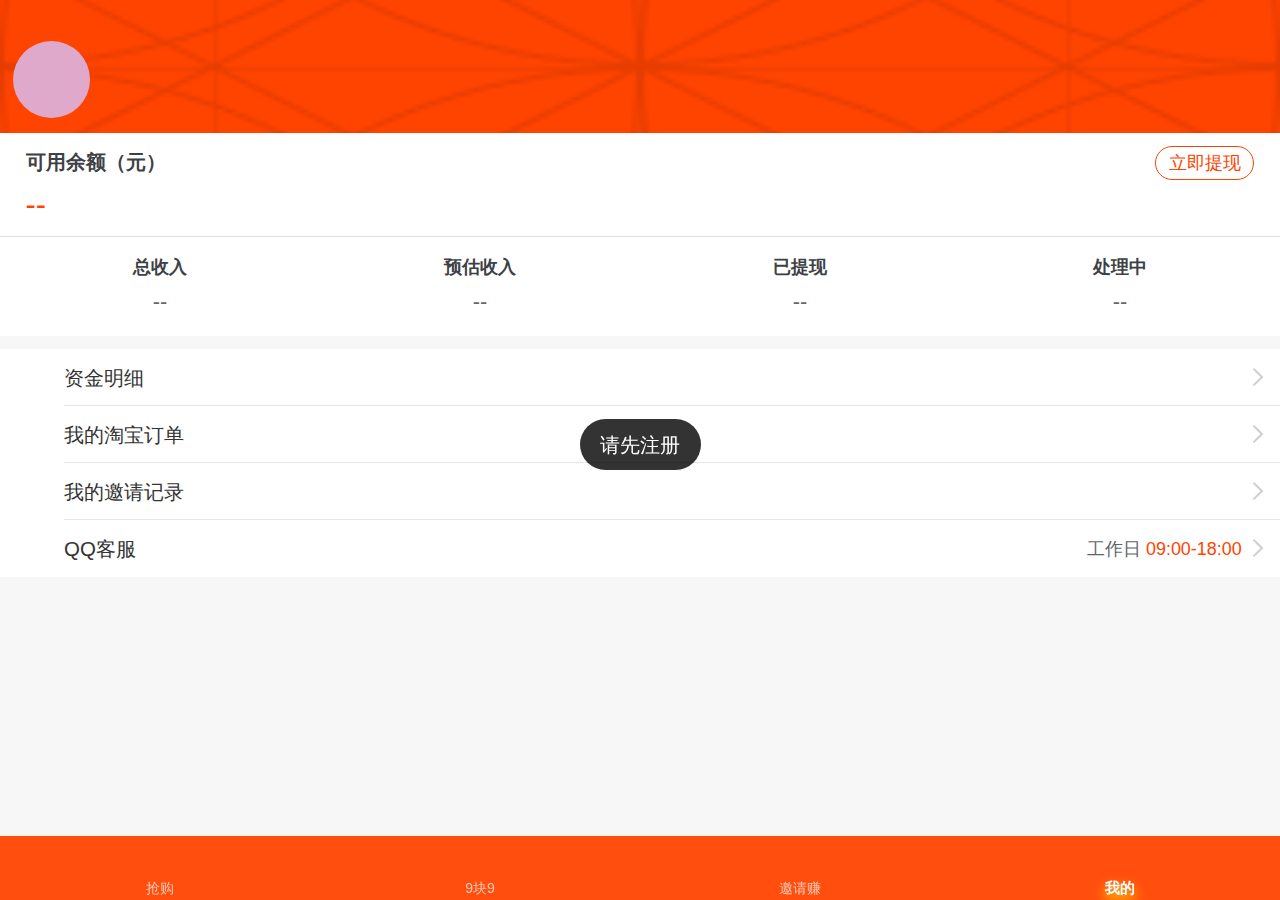
<file: html/my.html>
<!DOCTYPE html><html lang="en"><head><meta charset="utf-8"><meta name="viewport" content="width=device-width,initial-scale=1,maximum-scale=1,user-scalable=no"><meta content="telephone=no,email=no" name="format-detection"><title>惠淘</title><link rel="stylesheet" href="../css/base.css" media="screen"></head><body><div class="page-group"><div class="page page-current page-my" id="my"><header class="bar bar-nav"><a class="icon icon-set pull-right" href="#setting"></a><div class="user_img"></div><div class="user_name"></div></header><nav class="bar bar-tab"><a class="tab-item external" href="./index.html"><span class="icon icon-home"></span> <span class="tab-label">抢购</span> </a><a class="tab-item external" href="./9_9.html"><span class="icon icon-9_9"></span> <span class="tab-label">9块9</span> </a><a class="tab-item external" href="./share.html"><span class="icon icon-share"></span> <span class="tab-label">邀请赚</span> </a><a class="tab-item external active" href="#"><span class="icon icon-my"></span> <span class="tab-label">我的</span></a></nav><div class="content pull-to-refresh-content"><div class="pull-to-refresh-layer"><div class="preloader"></div><div class="pull-to-refresh-arrow"></div></div><div class="user_balance_ct"><div class="user_balance"><label class="desc">可用余额（元）</label><p class="balance_num">--</p></div><a class="button button-link button-nav button-huitao pull-right" data-link="#withdraw" data-require="login">立即提现</a></div><div class="row no-gutter user_moneys"><div class="col-25 user_money user_money_total"><label>总收入</label><p class="num">--</p></div><div class="col-25 user_money user_money_predict"><label>预估收入</label><p class="num">--</p></div><div class="col-25 user_money user_money_withdrawn"><label>已提现</label><p class="num">--</p></div><div class="col-25 user_money user_money_processing"><label>处理中</label><p class="num">--</p></div></div><div class="list-block"><ul><li class="item-content item-link" data-link="#money_detail" data-require="login" data-require="login"><div class="item-media"><i class="icon icon-detail"></i></div><div class="item-inner"><div class="item-title">资金明细</div></div></li><li class="item-content item-link link_orders" data-link_native="orders" data-require="login"><div class="item-media"><i class="icon icon-taobao"></i></div><div class="item-inner"><div class="item-title">我的淘宝订单</div></div></li><li class="item-content item-link" data-link="./share.html#invitation_details" data-require="login"><div class="item-media"><i class="icon icon-invitation"></i></div><div class="item-inner"><div class="item-title">我的邀请记录</div></div></li><li class="item-content item-link input_share_code"><div class="item-media"><i class="icon icon-share_code"></i></div><div class="item-inner"><div class="item-title">填写邀请码</div></div></li><li class="item-content item-link service_qq"><div class="item-media"><i class="icon icon-qq1"></i></div><div class="item-inner"><div class="item-title">QQ客服</div><div class="item-after">工作日<span class="time_zone">09:00-18:00</span></div></div></li></ul></div></div></div><div class="page page-money_detail" id="money_detail"><header class="bar bar-nav"><a class="icon icon-back pull-left back"></a><h1 class="title">资金明细</h1></header><div class="buttons-tab"><a href="#income_detail" class="tab-link active button">收入明细</a> <a href="#withdraw_detail" class="tab-link button">提现明细</a></div><div class="content pull-to-refresh-content"><div class="pull-to-refresh-layer"><div class="preloader"></div><div class="pull-to-refresh-arrow"></div></div><div class="content-block"><div class="tabs"><div id="income_detail" class="tab active"><div class="list-block"><ul><li class="icon_ct"><span class="icon icon-smile"></span></li></ul></div></div><div id="withdraw_detail" class="tab"><div class="list-block"><ul><li class="icon_ct"><span class="icon icon-smile"></span></li></ul></div></div></div></div></div></div><div class="page page-withdraw" id="withdraw"><header class="bar bar-nav"><a class="icon icon-back pull-left back"></a><h1 class="title">提现</h1></header><div class="content"><div class="list-block"><ul class="base_info"><li><div class="item-content"><div class="item-inner"><div class="item-title label">账号</div><div class="item-input"><input class="alipay_num" type="text" placeholder="支付宝账号"></div></div></div></li><li><div class="item-content"><div class="item-inner"><div class="item-title label">姓名</div><div class="item-input"><input class="alipay_name" type="text" placeholder="绑定支付宝账号的真实姓名"></div></div></div></li></ul><ul class="select_money"><li class="item-content"><div class="radio_cnt"><input type="radio" value="10" name="withdraw_money" checked> <span class="radio_seen"></span></div><div class="item-inner"><div class="item-title">10元</div><div class="item-after">需1元手续费</div></div></li><li class="item-content"><div class="radio_cnt"><input type="radio" value="30" name="withdraw_money"> <span class="radio_seen"></span></div><div class="item-inner"><div class="item-title">30元</div><div class="item-after">需1元手续费</div></div></li><li class="item-content"><div class="radio_cnt"><input type="radio" value="50" name="withdraw_money"> <span class="radio_seen"></span></div><div class="item-inner"><div class="item-title">50元</div><div class="item-after">需1元手续费</div></div></li><li class="item-content"><div class="radio_cnt"><input type="radio" value="100" name="withdraw_money"> <span class="radio_seen"></span></div><div class="item-inner"><div class="item-title">100元</div><div class="item-after">需2元手续费</div></div></li></ul></div><p class="withdraw_desc">实际到账<span class="num">9</span>元（当前可提现余额<span class="user_money">--</span>元）</p><a href="#" class="button button-big button-fill button-huitao btn_withdraw">提交</a></div></div><div class="page page-password" id="password"><header class="bar bar-nav"><a class="icon icon-back pull-left back"></a><h1 class="title">修改密码</h1></header><div class="content"><div class="list-block"><ul><li><div class="item-content"><div class="item-media">已绑定手机号</div><div class="item-inner"><div class="item-input"><input class="phone_num_val input_phone" readonly type="text" placeholder="请输入手机号"></div></div></div></li><li><div class="item-content"><div class="item-inner"><div class="item-input"><input class="input_id_code" type="text" placeholder="请输入验证码"></div><div class="item-title label get_id_code">获取验证码</div></div></div></li><li><div class="item-content"><div class="item-inner"><div class="item-input"><input class="input_password" type="password" placeholder="请输入新的密码"></div></div></div></li></ul></div><a href="#" class="button button-big button-fill button-huitao btn_password">保存</a></div></div><div class="page page-setting" id="setting"><header class="bar bar-nav"><a class="icon icon-back pull-left back"></a><h1 class="title">账号设置</h1></header><div class="content"><div class="list-block"><ul><li class="item-content item-link user_register" data-link="#register"><div class="item-inner"><div class="item-title">注册</div></div></li><li class="item-content item-link" data-link="#login"><div class="item-inner"><div class="item-title">登录</div><div class="item-after phone_num_text"></div></div></li><li class="item-content item-link taobao_bind"><div class="item-inner"><div class="item-title">绑定淘宝</div><div class="item-after">请绑定淘宝</div></div></li><li class="item-content item-link taobao_unbind"><div class="item-inner"><div class="item-title warning">解除绑定</div><div class="item-after">淘宝账号(<span class="alipay_num_text"></span>)</div></div></li><li class="item-content item-link" data-link="#password" data-require="login"><div class="item-inner"><div class="item-title">修改密码</div><div class="item-after">※※※※※※</div></div></li><li class="item-content item-link logout"><div class="item-inner"><div class="item-title warning">退出登录</div></div></li></ul></div></div></div><div class="page page-register" id="register"><header class="bar bar-nav"><a class="icon icon-back pull-left back"></a><h1 class="title">注册</h1></header><div class="content"><div class="list-block"><ul><li><div class="item-content"><div class="item-media"><i class="icon icon-phone"></i></div><div class="item-inner"><div class="item-input"><input type="text" placeholder="请输入手机号" class="input_phone"></div></div></div></li><li><div class="item-content"><div class="item-media"><i class="icon icon-id_code"></i></div><div class="item-inner"><div class="item-input"><input type="text" placeholder="请输入验证码" class="input_id_code"></div><div class="item-title label get_id_code">获取验证码</div></div></div></li><li><div class="item-content"><div class="item-media"><i class="icon icon-password"></i></div><div class="item-inner"><div class="item-input"><input type="password" placeholder="请设置您的密码" class="input_password"></div></div></div></li></ul></div><p class="login_desc">点击注册后即表示同意<span class="agreement_name">《<a href="#agreement">惠淘购物注册协议</a>》</span></p><a href="#" class="button button-big button-fill button-huitao btn_register">注册 </a><a class="forget_password pull-right defer_login">已有账号，去登录！</a></div></div><div class="page page-login" id="login"><header class="bar bar-nav"><a class="icon icon-back pull-left back"></a><h1 class="title">登录</h1></header><div class="content"><div class="list-block"><ul><li><div class="item-content"><div class="item-media"><i class="icon icon-phone"></i></div><div class="item-inner"><div class="item-input"><input type="text" placeholder="请输入手机号" class="phone_num_val input_phone"></div></div></div></li><li><div class="item-content"><div class="item-media"><i class="icon icon-password"></i></div><div class="item-inner"><div class="item-input"><input type="password" placeholder="请输入您的密码" class="input_password"></div></div></div></li></ul></div><a href="#" class="button button-big button-fill button-huitao btn_login">登录 </a><a class="forget_password pull-right defer_register">还没有账号，去注册！</a> <a class="forget_password pull-left" href="#password">忘记密码?</a></div></div><div class="page page-agreement" id="agreement"><header class="bar bar-nav"><a class="icon icon-back pull-left back"></a><h1 class="title">惠淘服务协议</h1></header><div class="content"><div class="content-block"><h1>惠淘服务协议</h1><p>最新修订日期：2016年12月1日</p><p>欢迎您使用惠淘平台服务!</p><p class="bold">特别提示：</p><p class="bold">在使用惠淘平台服务之前，您应当认真阅读并遵守《惠淘服务协议》(以下简称“本协议”)，请您务必审慎阅读、充分理解各条款内容，特别是免除或者限制责任的条款、争议解决和法律适用条款。免除或者限制责任的条款可能将以加粗字体显示，您应重点阅读。如您对协议有任何疑问的，应向惠淘客服咨询。</p><p class="bold">当您按照注册页面提示填写信息、阅读并同意本协议且完成全部注册程序后，或您按照激活页面提示填写信息、阅读并同意本协议且完成全部激活程序后，或您以其他惠淘允许的方式实际使用惠淘平台服务时，即表示您已充分阅读、理解并接受本协议的全部内容，并与惠淘平台达成协议。您承诺接受并遵守本协议的约定， 届时您不应以未阅读本协议的内容或者未获得惠淘对您问询的解答等理由，主张本协议无效，或要求撤销本协议。</p><ul><li>一、 协议范围<ul><li><p>1、本协议由您与惠淘平台的经营者共同缔结，本协议具有合同效力。本协议中，“用户”、“会员”为买方、卖方的统称；可单指买方，平台注册的购物的会员；也可单指卖方，即在惠淘商城开设店铺的商家。</p><p>惠淘平台的经营者是指法律认可的经营惠淘平台网站的责任主体，惠淘平台网站包括但不限于惠淘网、惠淘联盟、惠淘app，本协议项下各惠淘平台的经营者可单称或合称为“惠淘”。有关惠淘平台经营者的信息请查看各惠淘平台首页底部公布的公司信息和证照信息。</p></li><li><p>2、除另行明确声明外，惠淘平台服务包含任何惠淘及其关联公司提供的基于互联网以及移动网的相关服务。</p></li><li><p>3、本协议内容包括协议正文、 法律声明、《惠淘规则》及所有惠淘已经发布或将来可能发布的各类规则、公告或通知(以下合称“惠淘规则”或“规则”)。所有规则为本协议不可分割的组成部分，与协议正文具有同等法律效力。</p></li><li><p>4、惠淘有权根据需要不时地制订、修改本协议及/或各类规则，并以网站公示的方式进行变更公告，无需另行单独通知您。变更后的协议和规则一经在网站公布后，立即或在公告明确的特定时间自动生效。若您在前述变更公告后继续使用惠淘平台服务的，即表示您已经阅读、理解并接受经修订的协议和规则。若您不同意相关变更，应当立即停止使用惠淘平台服务。</p></li></ul></li><li>二、 注册与账户<ul><li><p>1、主体资格 您确认，在您完成注册程序或以其他惠淘允许的方式实际使用惠淘平台服务时，您应当是具备完全民事行为能权利能力和完全民事力的自然人、法人或其他组织。若您不具备前述主体资格，则您及您的监护人应承担因此而导致的一切后果，且惠淘有权注销或永久冻结您的账户，并向您及您的监护人索偿相应损失。</p></li><li><p>2、注册和账户 a)当您按照注册页面提示填写信息、阅读并同意本协议且完成全部注册程序后，或在您按照激活页面提示填写信息、阅读并同意本协议且完成全部激活程序后，或您以其他惠淘允许的方式实际使用惠淘平台服务时，您即受本协议约束。您可以使用您提供或确认的邮箱、手机号码或者惠淘允许的其它方式作为登录手段进入惠淘平台。 b)您可以对账户设置惠淘昵称。您设置的惠淘昵称不得侵犯或涉嫌侵犯他人合法权益。如您设置的惠淘昵称涉嫌侵犯他人合法权益，惠淘有权终止向您提供惠淘平台服务，注销您的惠淘昵称。惠淘昵称被注销后将开放给任意用户注册。 c)您的登录名、惠淘昵称和密码不得以任何方式买卖、转让、赠与或继承，除非有法律明确规定或司法裁定，并经惠淘同意，且需提供惠淘要求的合格的文件材料并根据惠淘制定的操作流程办理。</p></li><li><p>3、用户信息 a)在注册或激活流程时，您应当依照法律法规要求，按相应页面的提示准确提供您的资料，并于资料信息变更时及时更新，以保证您所提交资料的真实、及时、完整和准确。如有合理理由怀疑您提供的资料错误、不实、过时或不完整的，惠淘有权向您发出询问及/或要求改正的通知，并有权直接做出删除相应资料的处理，直至中止、终止对您提供部分或全部惠淘平台服务。惠淘对此不承担任何责任，您将承担因此产生的任何直接或间接损失及不利后果。 b)您应当准确填写并及时更新您提供的电子邮件地址、联系电话、联系地址、邮政编码等联系方式，以便惠淘或其他用户与您进行有效联系，因通过这些联系方式无法与您取得联系，导致您在使用惠淘平台服务过程中产生任何损失或增加费用的，应由您完全独自承担。您了解并同意，您有义务保持你提供的联系方式的真实性和有效性，如有变更或需要更新的，您应按惠淘的要求进行操作。</p></li><li><p>4、账户安全 您须自行负责对您的惠淘用户名和密码保密，且须对您在该登录名、惠淘昵称和密码下发生的所有活动(包括但不限于信息披露、发布信息、网上点击同意或提交各类规则协议、网上续签协议或购买服务等)承担责任。您同意：(a) 如发现任何人未经授权使用您的惠淘登录名、惠淘昵称和密码，或发生违反保密规定的任何其他情况，您会立即通知惠淘;及 (b) 确保您在每个上网时段结束时，以正确步骤离开网站/服务。惠淘不能也不会对因您未能遵守本款规定而发生的任何损失负责。您理解惠淘对您的请求采取行动需要合理时间，惠淘对在采取行动前已经产生的后果(包括但不限于您的任何损失)不承担任何责任。</p></li><li><p>5、惠淘登录名注销 a)如您连续12个月未使用您的邮箱、手机或惠淘认可的其他方式和密码登录过惠淘平台，也未登录过其他任意阿里网站，且您的账户下不存在未到期的有效业务，您的惠淘登录名可能被注销，不能再登录任意一家惠淘旗下网站，所有惠淘提供的服务同时终止。 b)您同意并授权惠淘，您如在任意惠淘网站或客户端有欺诈、发布或销售假冒伪劣/侵权商品、侵犯他人合法权益或其他违反法律法规、惠淘规则等行为，惠淘对此有权披露，您的惠淘登录名可能被注销、不能再登录任意一家惠淘网站，所有惠淘服务同时终止。</p></li></ul></li><li>三、 惠淘平台服务<ul><li><p>1、通过惠淘及其关联公司提供的惠淘平台服务和其它服务，会员可在惠淘平台上创建店铺、发布交易信息、查询商品和服务信息、达成交易意向并进行交易、对其他会员进行评价、参加惠淘组织的活动以及使用其它信息服务及技术服务，具体以所开通的平台提供的服务内容为准。</p></li><li><p>2、您在惠淘平台上交易过程中与其他会员发生交易纠纷时，一旦您或其它会员任一方或双方共同提交惠淘要求调处，则惠淘作为独立第三方，有权根据单方判断做出调处决定，您了解并同意接受惠淘的判断和调处决定。</p></li><li><p>3、您了解并同意，惠淘有权应政府部门(包括司法及行政部门)的要求，向其提供您向惠淘提供的用户信息和交易记录等必要信息。如您涉嫌侵犯他人知识产权等合法权益，则惠淘亦有权在初步判断涉嫌侵权行为存在的情况下，向权利人提供您必要的身份信息。</p></li><li><p>4、您在使用惠淘平台服务过程中，所产生的应纳税赋，以及一切硬件、软件、服务及其它方面的费用，均由您独自承担。</p></li></ul></li><li>四、惠淘平台服务使用规范<ul><li><p>1、在惠淘平台上使用惠淘服务过程中，您承诺遵守以下约定： a)实施的所有行为均遵守国家法律、法规等规范性文件及惠淘平台各项规则的规定和要求，不违背社会公共利益或公共道德，不损害他人的合法权益，不偷逃应缴税费，不违反本协议及相关规则。 b)在与其他会员交易过程中，遵守诚实信用原则，不采取不正当竞争行为，不扰乱网上交易的正常秩序，不从事与网上交易无关的行为。 c)不发布国家禁止销售的或限制销售的商品或服务信息(除非取得合法且足够的许可)，不发布涉嫌侵犯他人知识产权或其它合法权益的商品或服务信息，不发布违背社会公共利益或公共道德或惠淘认为不适合在惠淘平台上销售的商品或服务信息，不发布其它涉嫌违法或违反本协议及各类规则的信息。 d)不以虚构或歪曲事实的方式不当评价其他会员，不采取不正当方式制造或提高自身的信用度，不采取不正当方式制造或提高(降低)其他会员的信用度。 e)不对惠淘平台上的任何数据作商业性利用，包括但不限于在未经惠淘事先书面同意的情况下，以复制、传播等任何方式使用惠淘平台站上展示的资料。 f)不使用任何装置、软件或例行程序干预或试图干预惠淘平台的正常运作或正在惠淘平台上进行的任何交易、活动。您不得采取任何将导致不合理的庞大数据负载加诸惠淘平台网络设备的行动。</p></li><li><p>2、您了解并同意： a)您如果违反前述承诺，产生任何法律后果的，您应以自己的名义独立承担所有的法律责任，并确保惠淘免于因此产生任何损失或增加费用。 b)基于维护惠淘平台交易秩序及交易安全的需要，惠淘有权在发生恶意购买等扰乱市场正常交易秩序的情形下，执行关闭相应交易订单等操作。 c)经国家行政或司法机关的生效法律文书确认您存在违法或侵权行为，或者惠淘根据自身的判断，认为您的行为涉嫌违反法律法规的规定或涉嫌违反本协议和/或规则的条款的，则惠淘有权在惠淘平台上公示您的该等涉嫌违法或违约行为及惠淘已对您采取的措施。 d)对于您在惠淘平台上发布的涉嫌违法、涉嫌侵犯他人合法权利或违反本协议和/或规则的信息，惠淘有权不经通知您即予以删除，且按照规则的规定进行处罚。 e)对于您违反本协议项下承诺，或您在惠淘平台上实施的行为，包括您未在惠淘平台上实施但已经对惠淘平台及其用户产生影响的行为，惠淘有权单方认定您行为的性质及是否构成对本协议和/或规则的违反，并根据单方认定结果适用规则予以处理或终止向您提供服务，且无须征得您的同意或提前通知予您。您应自行保存与您行为有关的全部证据，并应对无法提供充要证据而承担的不利后果。 f)如您涉嫌违反有关法律或者本协议之规定，使惠淘遭受任何损失，或受到任何第三方的索赔，或受到任何行政管理部门的处罚，您应当赔偿惠淘因此造成的损失和/或发生的费用，包括合理的律师费用。</p></li></ul></li><li>五、特别授权 您完全理解并不可撤销地授予惠淘及其关联公司下列权利：<ul><li><p>1、您完全理解并不可撤销地授权惠淘或惠淘授权的第三方或您与惠淘一致同意的第三方，根据本协议及惠淘规则的规定，处理您在惠淘平台上发生的所有交易及可能产生的交易纠纷。您同意接受惠淘或惠淘授权的第三方或您与惠淘一致同意的第三方的判断和调处决定。该决定将对您具有法律约束力。</p></li><li><p>2、一旦您向惠淘或其关联公司作出任何形式的承诺，且相关公司已确认您违反了该承诺，则惠淘有权立即按您的承诺或协议约定的方式对您的账户采取限制措施，包括中止或终止向您提供服务，并公示相关公司确认的您的违约情况。您了解并同意，惠淘无须就相关确认与您核对事实，或另行征得您的同意，且惠淘无须就此限制措施或公示行为向您承担任何的责任。</p></li><li><p>3、一旦您违反本协议，或与惠淘签订的其他协议的约定，惠淘有权以任何方式通知惠淘关联公司，要求其对您的权益采取限制措施，包括但不限于要求惠淘公司将您账户内的款项支付给惠淘指定的对象，终止对您提供部分或全部服务，且在其经营或实际控制的任何网站公示您的违约情况。</p></li><li><p>4、对于您提供的资料及数据信息，您授予惠淘及其关联公司独家的、全球通用的、永久的、免费的许可使用权利 (并有权在多个层面对该权利进行再授权)。此外，支付宝、惠淘及其关联公司有权(全部或部份地) 使用、复制、修订、改写、发布、翻译、分发、执行和展示您的全部资料数据(包括但不限于注册资料、交易行为数据及全部展示于惠淘平台的各类信息)或制作其派生作品，并以现在已知或日后开发的任何形式、媒体或技术，将上述信息纳入其它作品内。</p></li><li><p>5、为方便您使用惠淘平台服务或其他组织的服务(以下称其他服务)，您同意并授权惠淘将您在账户注册/激活、使用惠淘平台服务过程中提供、形成的信息传递给向您提供其他服务的网站或其他组织，或从提供其他服务的网站或其他组织获取您在注册/激活、使用其他服务期间提供、形成的信息。您同意不会因此追究惠淘及其公司以及其相关网站的责任。</p></li></ul></li><li>六、责任范围和责任限制<ul><li><p>1、惠淘负责按"现状"和"可得到"的状态向您提供惠淘平台服务。但惠淘对惠淘平台服务不作任何明示或暗示的保证，包括但不限于惠淘平台服务的适用性、没有错误或疏漏、持续性、准确性、可靠性、适用于某一特定用途。同时，惠淘也不对惠淘平台服务所涉及的技术及信息的有效性、准确性、正确性、可靠性、质量、稳定、完整和及时性作出任何承诺和保证。</p></li><li><p>2、您了解惠淘平台上的信息系用户自行发布，且可能存在风险和瑕疵。惠淘平台仅作为交易地点。惠淘平台仅作为您获取物品或服务信息、物色交易对象、就物品或服务的交易进行协商及开展交易的场所，但惠淘无法控制交易所涉及的物品的质量、安全或合法性，商贸信息的真实性或准确性，以及交易各方履行其在贸易协议中各项义务的能力。您应自行谨慎判断确定相关物品及/或信息的真实性、合法性和有效性，并自行承担因此产生的责任与损失。</p></li><li><p>3、除非法律法规明确要求，或出现以下情况，否则，惠淘没有义务对所有用户的信息数据、商品和服务信息、交易行为以及与交易有关的其它事项进行事先审查： a)惠淘有合理的理由认为特定会员及具体交易事项可能存在重大违法或违约情形。 b)惠淘有合理的理由认为用户在惠淘平台的行为涉嫌违法或不当。</p></li><li><p>4、惠淘或惠淘授权的第三方或您与惠淘一致同意的第三方有权基于您不可撤销得授权受理您与其他会员因交易产生的争议，并有权单方判断与该争议相关的事实及应适用的规则，进而作出处理决定，包括但不限于调整相关订单的交易状态，指令惠淘公司将争议货款的全部或部分支付给交易一方或双方。该处理决定对您有约束力。如您未在限期内执行处理决定的，则惠淘有权利(但无义务)直接使用您惠淘账户内的款项，或您向惠淘及其关联公司交纳的保证金代为支付。您应及时补足保证金并弥补惠淘及其关联公司的损失，否则惠淘及其关联公司有权直接抵减您在其它合同项下的权益，并有权继续追偿。 您理解并同意，惠淘或惠淘授权的第三方或您与惠淘一致同意的第三方并非司法机构，仅能以普通人的身份对证据进行鉴别，惠淘或惠淘授权的第三方或您与惠淘一致同意的第三方对争议的调处完全是基于您不可撤销得授权，其无法保证争议处理结果符合您的期望，也不对争议调处结论承担任何责任。如您因此遭受损失，您同意自行向受益人索偿。</p></li><li><p>5、您了解并同意，惠淘不对因下述任一情况而导致您的任何损害赔偿承担责任，包括但不限于利润、商誉、使用、数据等方面的损失或其它无形损失的损害赔偿 (无论惠淘是否已被告知该等损害赔偿的可能性) ： a)使用或未能使用惠淘平台服务。 b)第三方未经批准的使用您的账户或更改您的数据。 c)通过惠淘平台服务购买或获取任何商品、样品、数据、信息或进行交易等行为或替代行为产生的费用及损失。 d)您对惠淘平台服务的误解。 e)任何非因惠淘的原因而引起的与惠淘平台服务有关的其它损失。</p></li><li><p>6、不论在何种情况下，惠淘均不对由于信息网络正常的设备维护，信息网络连接故障，电脑、通讯或其他系统的故障，电力故障，罢工，劳动争议，暴乱，起义，骚乱，生产力或生产资料不足，火灾，洪水，风暴，爆炸，战争，政府行为，司法行政机关的命令或第三方的不作为而造成的不能服务或延迟服务承担责任。</p></li></ul></li><li>七、协议终止<ul><li><p>1、您同意，惠淘有权自行全权决定以任何理由不经事先通知的中止、终止向您提供部分或全部惠淘平台服务，暂时冻结或永久冻结(注销)您的账户在惠淘平台的权限，且无须为此向您或任何第三方承担任何责任。</p></li><li><p>2、出现以下情况时，惠淘有权直接以注销账户的方式终止本协议，并有权永久冻结(注销)您的账户在惠淘平台的权限和收回账户对应的惠淘昵称： a)惠淘终止向您提供服务后，您涉嫌再一次直接或间接以他人名义注册为惠淘用户的; b)您提供的电子邮箱不存在或无法接收电子邮件，且没有其他方式可以与您进行联系，或惠淘以其它联系方式通知您更改电子邮件信息，而您在惠淘通知后三个工作日内仍未更改为有效的电子邮箱的。 c)您提供的用户信息中的主要内容不真实或不准确或不及时或不完整; d)本协议(含规则)变更时，您明示并通知惠淘不愿接受新的服务协议的; e)其它惠淘认为应当终止服务的情况。</p></li><li><p>3、您的账户服务被终止或者账户在惠淘平台的权限被永久冻结(注销)后，惠淘没有义务为您保留或向您披露您账户中的任何信息，也没有义务向您或第三方转发任何您未曾阅读或发送过的信息。</p></li><li><p>4、您同意，您与惠淘的合同关系终止后，惠淘仍享有下列权利： a)继续保存您的用户信息及您使用惠淘平台服务期间的所有交易信息。 b)您在使用惠淘平台服务期间存在违法行为或违反本协议和/或规则的行为的，惠淘仍可依据本协议向您主张权利。</p></li><li><p>5、惠淘中止或终止向您提供惠淘平台服务后，对于您在服务中止或终止之前的交易行为依下列原则处理，您应独力处理并完全承担进行以下处理所产生的任何争议、损失或增加的任何费用，并应确保惠淘免于因此产生任何损失或承担任何费用： a)您在服务中止或终止之前已经上传至惠淘平台的商品或服务尚未交易的，惠淘有权在中止或终止服务的同时删除此项商品或服务的相关信息; b)您在服务中止或终止之前已经与其他会员达成买卖合同，但合同尚未实际履行的，惠淘有权删除该买卖合同及其交易商品或服务的相关信息; c)您在服务中止或终止之前已经与其他会员达成买卖合同且已部分履行的，惠淘可以不删除该项交易，但惠淘有权在中止或终止服务的同时将相关情形通知您的交易对方。</p></li></ul></li><li>八、隐私权政策<ul><li><p>惠淘将在惠淘平台公布并不时修订隐私权政策，隐私权政策构成本协议的有效组成部分。</p></li></ul></li><li>九、法律适用、管辖与其他<ul><li><p>1、本协议之效力、解释、变更、执行与争议解决均适用中华人民共和国大陆地区法律，如无相关法律规定的，则应参照通用国际商业惯例和/或行业惯例。</p></li><li><p>2、本协议包含了您使用各家惠淘平台需遵守的一般性规范，您在使用某个惠淘平台时还需遵守适用于该平台的特殊性规范(具体请参见您与该平台签署的其他协议以及平台规则等内容)。一般性规范如与特殊性规范不一致或有冲突，则特殊性规范具有优先效力。</p></li><li><p>3、因本协议产生之争议需根据您使用的服务归属的平台确定具体的争议对象，例如因您使用惠淘服务所产生的争议应由惠淘的经营者与您沟通并处理。一旦产生争议，您与惠淘平台的经营者均同意以被告住所地人民法院为第一审管辖法院。</p></li><li><p>4、如本协议的中文版本和英文版本内容产生冲突，有其他语言版本，将以中文版本内容为准。本协议以其中文版本为最终生效版本。</p></li></ul></li></ul></div></div></div></div><script src="../js/base.js" charset="utf-8"></script><script>$(function(){$.init()})</script></body></html>
</file>
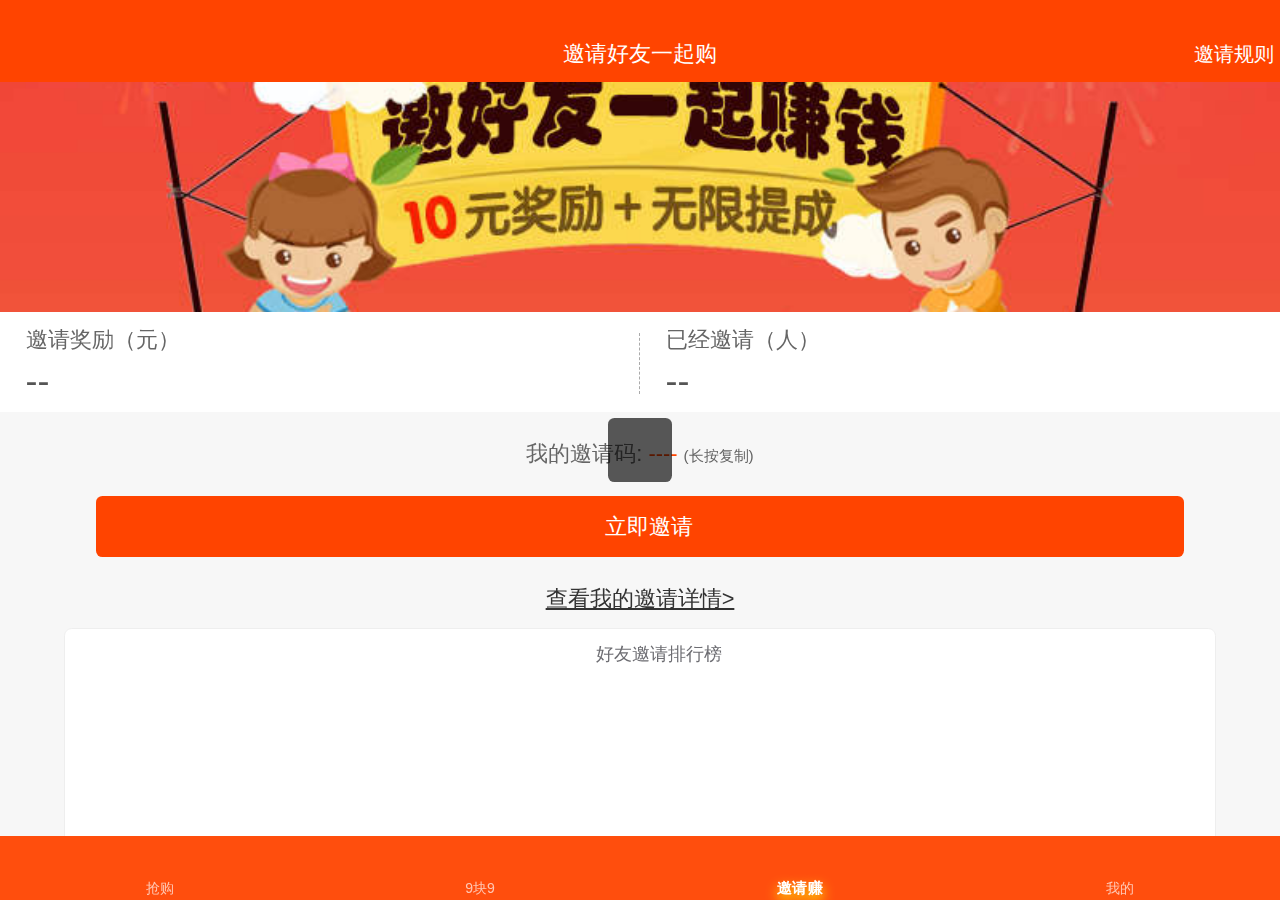
<file: html/share.html>
<!DOCTYPE html><html lang="en"><head><meta charset="utf-8"><meta name="viewport" content="width=device-width,initial-scale=1,maximum-scale=1,user-scalable=no"><meta content="telephone=no,email=no" name="format-detection"><title>惠淘</title><link rel="stylesheet" href="../css/base.css" media="screen"></head><body><div class="page-group"><div class="page page-share page-current" id="share"><header class="bar bar-nav"><h1 class="title">邀请好友一起购</h1><a class="button button-link button-nav pull-right" href="#invite_rule">邀请规则</a></header><nav class="bar bar-tab"><a class="tab-item external" href="./index.html"><span class="icon icon-home"></span> <span class="tab-label">抢购</span> </a><a class="tab-item external" href="./9_9.html"><span class="icon icon-9_9"></span> <span class="tab-label">9块9</span> </a><a class="tab-item external active" href="#"><span class="icon icon-share"></span> <span class="tab-label">邀请赚</span> </a><a class="tab-item external" href="./my.html"><span class="icon icon-my"></span> <span class="tab-label">我的</span></a></nav><div class="content pull-to-refresh-content"><div class="pull-to-refresh-layer"><div class="preloader"></div><div class="pull-to-refresh-arrow"></div></div><div class="share_img"></div><div class="row no-gutter invitations_info"><div class="col-50 info_money"><label>邀请奖励（元）</label><p class="num">--</p></div><div class="col-50 info_person"><label>已经邀请（人）</label><p class="num">--</p></div></div><p class="user_share_code">我的邀请码: <span class="share_code_num">----</span> <span class="share_code_desc">(长按复制)</span></p><a href="#" class="button button-big button-fill button-huitao btn_invitate"><span class="icon icon-share"></span> 立即邀请 </a><a class="btn_invitations_list" data-link="#invitation_details" data-require="login">查看我的邀请详情></a><div class="ranking_list_ct"><div class="content-block-title"><i class="icon icon-crown"></i> 好友邀请排行榜</div><div class="list-block"><ul class="ranking_list"><li class="icon_ct"><span class="icon icon-smile"></span></li></ul></div></div></div></div><div class="page page-invite_rule" id="invite_rule"><header class="bar bar-nav"><a class="icon icon-back pull-left back"></a> <a class="icon icon-share1 pull-right" data-share></a><h1 class="title">邀请规则 - 赚钱攻略</h1></header><div class="content"><div class="head_title"></div><p class="rule_title">邀请好友，领现金奖励</p><ol class="rule_list"><li>邀请人通过点击“立即邀请”按钮，可分享链接邀请新用户小A，新用户小A打开分享链接，下载惠淘APP并完成注册~</li><li>新用户小A注册完成后，第一次通过惠淘APP购买商品，并成功确认收货，邀请人即可获得5元现金券</li><li>新用户小A成功购买第二单商品，邀请人还可获得5元现金券，当新用户小A以后继续购买商品，并成功确认收货，邀请人都可以获得丰厚的提成奖励！（若新用户小A订单取消、拒收或退货，邀请人则无法获得奖励）</li><li>活动最终解释权归惠淘APP所有，如发现作弊行为惠淘APP有权取消所得奖金（包括但不限于恶意套现、机器作弊），情节严重者追究法律责任</li><li>如有疑问请咨询客服电话021-62436988，或者咨询惠淘APP官方QQ群 2547127766。</li></ol></div></div><div class="page page-invitation_details" id="invitation_details"><header class="bar bar-nav"><a class="icon icon-back pull-left back"></a><h1 class="title">我的邀请明细</h1></header><div class="content pull-to-refresh-content"><div class="pull-to-refresh-layer"><div class="preloader"></div><div class="pull-to-refresh-arrow"></div></div><ul class="invitation_list"><li class="icon_ct"><span class="icon icon-smile"></span></li></ul></div></div></div><script src="../js/base.js" charset="utf-8"></script><script>$(function(){$.init()})</script></body></html>
</file>
<file: css/base.css>
img,legend{border:0}legend,td,th{padding:0}*,a{-webkit-tap-highlight-color:transparent}body,svg:not(:root){overflow:hidden}a,a:active,a:hover,button,input,select,textarea{outline:0}html{font-size:20px;font-family:sans-serif;-ms-text-size-adjust:100%;-webkit-text-size-adjust:100%}@media only screen and (min-width:400px){html{font-size:21.33px!important}}@media only screen and (min-width:414px){html{font-size:22.08px!important}}@media only screen and (min-width:480px){html{font-size:25.6px!important}}/*! normalize.css v3.0.3 | MIT License | github.com/necolas/normalize.css */article,aside,details,figcaption,figure,footer,header,hgroup,main,menu,nav,section,summary{display:block}audio,canvas,progress,video{display:inline-block;vertical-align:baseline}audio:not([controls]){display:none;height:0}[hidden],template{display:none}a{background-color:transparent;text-decoration:none}abbr[title]{border-bottom:1px dotted}b,optgroup,strong{font-weight:700}dfn{font-style:italic}h1{font-size:2em;margin:.67em 0}mark{background:#ff0;color:#000}small{font-size:80%}sub,sup{font-size:75%;line-height:0;position:relative;vertical-align:baseline}sup{top:-.5em}.content,body{position:absolute;top:0;left:0}sub{bottom:-.25em}.content,.page,body{right:0;bottom:0}figure{margin:1em 40px}hr{box-sizing:content-box;height:0}pre,textarea{overflow:auto}code,kbd,pre,samp{font-family:monospace,monospace;font-size:1em}button,input,optgroup,select,textarea{color:inherit;font:inherit;margin:0}.title,body{font-size:.85rem}.icon,body{-webkit-font-smoothing:antialiased}button{overflow:visible}button,select{text-transform:none}button,html input[type=button],input[type=reset],input[type=submit]{-webkit-appearance:button;cursor:pointer}button[disabled],html input[disabled]{cursor:default}button::-moz-focus-inner,input::-moz-focus-inner{border:0;padding:0}input{line-height:normal}input[type=checkbox],input[type=radio]{box-sizing:border-box;padding:0}input[type=number]::-webkit-inner-spin-button,input[type=number]::-webkit-outer-spin-button{height:auto}input[type=search]{-webkit-appearance:textfield;box-sizing:content-box}input[type=search]::-webkit-search-cancel-button,input[type=search]::-webkit-search-decoration{-webkit-appearance:none}fieldset{border:1px solid silver;margin:0 2px;padding:.35em .625em .75em}.content-block.inset,.content-block.inset .content-block-inner{border-radius:.35rem}table{border-collapse:collapse;border-spacing:0}*{box-sizing:border-box;-webkit-touch-callout:none}body{margin:0;font-family:"Helvetica Neue",Helvetica,sans-serif;line-height:1.5;color:#3d4145;background:#eee;-webkit-user-select:none;user-select:none}p{margin:1em 0}.page{z-index:2000}.content{overflow:auto;-webkit-overflow-scrolling:touch}.bar-header-secondary~.content{top:4.4rem}.bar-footer~.content{bottom:2.2rem}.bar-footer-secondary~.content{bottom:4.4rem}.bar-footer-secondary-tab~.content{bottom:4.7rem}.content-padded{padding:.5rem}.pull-left{float:left}.pull-right{float:right}.clearfix:after,.clearfix:before{content:" ";display:table}.clearfix:after{clear:both}.content-block{color:#6d6d72}.content-block-title{position:relative;overflow:hidden;white-space:nowrap;text-overflow:ellipsis;font-size:.7rem;text-transform:uppercase;line-height:1;color:#6d6d72;margin:1.75rem .75rem .5rem}.content-block-title+.card,.content-block-title+.content-block,.content-block-title+.list-block{margin-top:.5rem}.content-block-inner{background:#fff;padding:.5rem .75rem;margin-left:-.75rem;width:100%;position:relative;color:#3d4145}.content-block-inner:after,.content-block-inner:before{content:'';right:auto;height:1px;width:100%;background-color:#c8c7cc;display:block;z-index:15;left:0}.content-block-inner:before{position:absolute;top:0;bottom:auto;-webkit-transform-origin:50% 0;transform-origin:50% 0}@media only screen and (-webkit-min-device-pixel-ratio:2){.content-block-inner:before{-webkit-transform:scaleY(.5);transform:scaleY(.5)}}@media only screen and (-webkit-min-device-pixel-ratio:3){.content-block-inner:before{-webkit-transform:scaleY(.33);transform:scaleY(.33)}}.content-block-inner:after{position:absolute;bottom:0;top:auto;-webkit-transform-origin:50% 100%;transform-origin:50% 100%}.content-block.inset{margin-left:.75rem;margin-right:.75rem}.content-block.inset .content-block-inner:after,.content-block.inset .content-block-inner:before{display:none}@media all and (min-width:768px){.content-block.tablet-inset{margin-left:.75rem;margin-right:.75rem;border-radius:.35rem}.content-block.tablet-inset .content-block-inner{border-radius:.35rem}.content-block.tablet-inset .content-block-inner:after,.content-block.tablet-inset .content-block-inner:before{display:none}}.row{overflow:hidden;margin-left:-4%}.row>[class*=col-],.row>[class*=tablet-]{box-sizing:border-box;float:left}.row.no-gutter{margin-left:0}.row .col-100{width:96%;margin-left:4%}.row.no-gutter .col-100{width:100%;margin:0}.row .col-95{width:91%;margin-left:4%}.row.no-gutter .col-95{width:95%;margin:0}.row .col-90{width:86%;margin-left:4%}.row.no-gutter .col-90{width:90%;margin:0}.row .col-85{width:81%;margin-left:4%}.row.no-gutter .col-85{width:85%;margin:0}.row .col-80{width:76%;margin-left:4%}.row.no-gutter .col-80{width:80%;margin:0}.row .col-75{width:71.00000000000001%;margin-left:4%}.row.no-gutter .col-75{width:75%;margin:0}.row .col-66{width:62.66666666666666%;margin-left:4%}.row.no-gutter .col-66{width:66.66666666666666%;margin:0}.row .col-60{width:55.99999999999999%;margin-left:4%}.row.no-gutter .col-60{width:60%;margin:0}.row .col-50{width:46%;margin-left:4%}.row.no-gutter .col-50{width:50%;margin:0}.row .col-40{width:36%;margin-left:4%}.row.no-gutter .col-40{width:40%;margin:0}.row .col-33{width:29.333333333333332%;margin-left:4%}.row.no-gutter .col-33{width:33.333333333333336%;margin:0}.row .col-25{width:21%;margin-left:4%}.row.no-gutter .col-25{width:25%;margin:0}.row .col-20{width:16%;margin-left:4%}.row.no-gutter .col-20{width:20%;margin:0}.row .col-15{width:10.999999999999998%;margin-left:4%}.row.no-gutter .col-15{width:15%;margin:0}.row .col-10{width:6%;margin-left:4%}.row.no-gutter .col-10{width:10%;margin:0}.row .col-5{width:1%;margin-left:4%}.row.no-gutter .col-5{width:5%;margin:0}@media all and (min-width:768px){.row{margin-left:-2%}.row .col-100{width:98%;margin-left:2%}.row.no-gutter .col-100{width:100%;margin:0}.row .col-95{width:93%;margin-left:2%}.row.no-gutter .col-95{width:95%;margin:0}.row .col-90{width:87.99999999999999%;margin-left:2%}.row.no-gutter .col-90{width:90%;margin:0}.row .col-85{width:82.99999999999999%;margin-left:2%}.row.no-gutter .col-85{width:85%;margin:0}.row .col-80{width:78%;margin-left:2%}.row.no-gutter .col-80{width:80%;margin:0}.row .col-75{width:73%;margin-left:2%}.row.no-gutter .col-75{width:75%;margin:0}.row .col-66{width:64.66666666666666%;margin-left:2%}.row.no-gutter .col-66{width:66.66666666666666%;margin:0}.row .col-60{width:58%;margin-left:2%}.row.no-gutter .col-60{width:60%;margin:0}.row .col-50{width:48%;margin-left:2%}.row.no-gutter .col-50{width:50%;margin:0}.row .col-40{width:38%;margin-left:2%}.row.no-gutter .col-40{width:40%;margin:0}.row .col-33{width:31.333333333333332%;margin-left:2%}.row.no-gutter .col-33{width:33.333333333333336%;margin:0}.row .col-25{width:23%;margin-left:2%}.row.no-gutter .col-25{width:25%;margin:0}.row .col-20{width:18%;margin-left:2%}.row.no-gutter .col-20{width:20%;margin:0}.row .col-15{width:13%;margin-left:2%}.row.no-gutter .col-15{width:15%;margin:0}.row .col-10{width:8%;margin-left:2%}.row.no-gutter .col-10{width:10%;margin:0}.row .col-5{width:3%;margin-left:2%}.row.no-gutter .col-5{width:5%;margin:0}.row .tablet-100{width:98%;margin-left:2%}.row.no-gutter .tablet-100{width:100%;margin:0}.row .tablet-95{width:93%;margin-left:2%}.row.no-gutter .tablet-95{width:95%;margin:0}.row .tablet-90{width:87.99999999999999%;margin-left:2%}.row.no-gutter .tablet-90{width:90%;margin:0}.row .tablet-85{width:82.99999999999999%;margin-left:2%}.row.no-gutter .tablet-85{width:85%;margin:0}.row .tablet-80{width:78%;margin-left:2%}.row.no-gutter .tablet-80{width:80%;margin:0}.row .tablet-75{width:73%;margin-left:2%}.row.no-gutter .tablet-75{width:75%;margin:0}.row .tablet-66{width:64.66666666666666%;margin-left:2%}.row.no-gutter .tablet-66{width:66.66666666666666%;margin:0}.row .tablet-60{width:58%;margin-left:2%}.row.no-gutter .tablet-60{width:60%;margin:0}.row .tablet-50{width:48%;margin-left:2%}.row.no-gutter .tablet-50{width:50%;margin:0}.row .tablet-40{width:38%;margin-left:2%}.row.no-gutter .tablet-40{width:40%;margin:0}.row .tablet-33{width:31.333333333333332%;margin-left:2%}.row.no-gutter .tablet-33{width:33.333333333333336%;margin:0}.row .tablet-25{width:23%;margin-left:2%}.row.no-gutter .tablet-25{width:25%;margin:0}.row .tablet-20{width:18%;margin-left:2%}.row.no-gutter .tablet-20{width:20%;margin:0}.row .tablet-15{width:13%;margin-left:2%}.row.no-gutter .tablet-15{width:15%;margin:0}.row .tablet-10{width:8%;margin-left:2%}.row.no-gutter .tablet-10{width:10%;margin:0}.row .tablet-5{width:3%;margin-left:2%}.row.no-gutter .tablet-5{width:5%;margin:0}}.color-default{color:#3d4145}.color-gray{color:#999}.color-primary{color:#0894ec}.color-success{color:#4cd964}.color-danger{color:#f6383a}.color-warning{color:#f60}.text-center{text-align:center}.bar{position:absolute;right:0;left:0;z-index:10;height:2.2rem;padding-right:.5rem;padding-left:.5rem;background-color:#f7f7f8;-webkit-backface-visibility:hidden;backface-visibility:hidden}.bar-footer-secondary-tab:before,.bar-footer-secondary:before,.bar-footer:before,.bar:after{position:absolute;height:1px;width:100%;display:block;content:''}.bar-tab:before,.bar:after{right:auto;background-color:#e7e7e7;z-index:15;left:0}@media only screen and (-webkit-min-device-pixel-ratio:2){.content-block-inner:after{-webkit-transform:scaleY(.5);transform:scaleY(.5)}}@media only screen and (-webkit-min-device-pixel-ratio:3){.content-block-inner:after{-webkit-transform:scaleY(.33);transform:scaleY(.33)}}.bar:after{bottom:0;top:auto;-webkit-transform-origin:50% 100%;transform-origin:50% 100%}.bar-header-secondary{top:2.2rem}.bar-footer{bottom:0}.bar-footer-secondary{bottom:2.2rem}.bar-footer-secondary-tab{bottom:2.5rem}@media only screen and (-webkit-min-device-pixel-ratio:2){.bar:after{-webkit-transform:scaleY(.5);transform:scaleY(.5)}}@media only screen and (-webkit-min-device-pixel-ratio:3){.bar:after{-webkit-transform:scaleY(.33);transform:scaleY(.33)}}.bar-footer-secondary-tab:before,.bar-footer-secondary:before,.bar-footer:before{left:0;top:0;bottom:auto;right:auto;background-color:#e7e7e7;z-index:15;-webkit-transform-origin:50% 0;transform-origin:50% 0}.bar-footer-secondary-tab:after,.bar-footer-secondary:after,.bar-footer:after{display:none}.bar-tab:before,.title{position:absolute;display:block;width:100%}.bar-nav{top:0}.title{padding:0;margin:0 -.5rem;font-weight:500;line-height:2.2rem;color:#3d4145;text-align:center;white-space:nowrap}.title a{color:inherit}.bar-tab{bottom:0;width:100%;height:2.5rem;padding:0;table-layout:fixed}@media only screen and (-webkit-min-device-pixel-ratio:2){.bar-footer-secondary-tab:before,.bar-footer-secondary:before,.bar-footer:before{-webkit-transform:scaleY(.5);transform:scaleY(.5)}}@media only screen and (-webkit-min-device-pixel-ratio:3){.bar-footer-secondary-tab:before,.bar-footer-secondary:before,.bar-footer:before{-webkit-transform:scaleY(.33);transform:scaleY(.33)}}.bar-tab:before{top:0;bottom:auto;height:1px;-webkit-transform-origin:50% 0;transform-origin:50% 0}.bar-tab:after{display:none}.bar-tab .tab-item{position:relative;display:table-cell;width:1%;height:2.5rem;text-align:center;vertical-align:middle}.bar-tab .tab-item .badge{position:absolute;top:.1rem;left:50%;z-index:100;height:.8rem;min-width:.8rem;padding:0 .2rem;font-size:.6rem;line-height:.8rem;color:#fff;vertical-align:top;background:red;border-radius:.5rem;margin-left:.1rem}.bar .button,.bar .icon{z-index:20;position:relative}.bar-tab .tab-item .icon{top:.05rem;height:1.2rem;font-size:1.2rem;line-height:1.2rem;padding-top:0;padding-bottom:0}.bar-tab .tab-item .icon~.tab-label{display:block;font-size:.55rem;position:relative;top:.15rem}.bar .button{top:.35rem;margin-top:0;font-weight:400}.list-block.media-list .item-title,.modal-button.modal-button-bold,.modal-title{font-weight:500}.bar .button.pull-right{margin-left:.5rem}.bar .button.pull-left{margin-right:.5rem}.bar .button-link{top:0;padding:0;font-size:.8rem;line-height:2.2rem;height:2.2rem;border:0}.bar .button-link.active,.bar .button-link:active{color:#0675bb}.bar .button-block{top:.35rem;font-size:.8rem;width:100%}.bar .button-nav.pull-left{margin-left:-.25rem}.bar .button-nav.pull-left .icon-left-nav{margin-right:-.15rem}.bar .button-nav.pull-right{margin-right:-.25rem}.bar .button-nav.pull-right .icon-right-nav{margin-left:-.15rem}.bar .icon{padding:.5rem .1rem;font-size:1rem;line-height:1.2rem}.bar .button .icon,.bar .title .icon{padding:0}.bar .title .icon.icon-caret{top:.2rem;margin-left:-.25rem}.bar-footer .icon{font-size:1.2rem;line-height:1.2rem}.bar input[type=search]{height:1.45rem;margin:.3rem 0}.badge{display:inline-block;padding:.1rem .45rem .15rem;font-size:.6rem;line-height:1;color:#3d4145;background-color:rgba(0,0,0,.15);border-radius:5rem}.list-block.inset,.list-block.inset ul{border-radius:.35rem}.badge.badge-inverted{padding:0 .25rem 0 0;background-color:transparent}.list-block{font-size:.85rem}.list-block ul{background:#fff;list-style:none;padding:0;margin:0;position:relative}.list-block ul:after,.list-block ul:before{position:absolute;display:block;width:100%;background-color:#e7e7e7}@media only screen and (-webkit-min-device-pixel-ratio:2){.bar-tab:before{-webkit-transform:scaleY(.5);transform:scaleY(.5)}}@media only screen and (-webkit-min-device-pixel-ratio:3){.bar-tab:before{-webkit-transform:scaleY(.33);transform:scaleY(.33)}}.list-block ul:before{content:'';left:0;top:0;bottom:auto;right:auto;height:1px;z-index:15;-webkit-transform-origin:50% 0;transform-origin:50% 0}.list-block .item-inner:after,.list-block .item-link.list-button:after,.list-block ul:after{bottom:0;top:auto;height:1px;z-index:15;content:'';left:0;right:auto}@media only screen and (-webkit-min-device-pixel-ratio:2){.list-block ul:before{-webkit-transform:scaleY(.5);transform:scaleY(.5)}}@media only screen and (-webkit-min-device-pixel-ratio:3){.list-block ul:before{-webkit-transform:scaleY(.33);transform:scaleY(.33)}}.list-block ul:after{-webkit-transform-origin:50% 100%;transform-origin:50% 100%}.list-block .item-inner,.list-block li{position:relative;box-sizing:border-box}.list-block ul ul:after,.list-block ul ul:before,.list-block.inset ul:after,.list-block.inset ul:before{display:none}.list-block ul ul{padding-left:2.25rem}.list-block .align-top,.list-block .align-top .item-content,.list-block .align-top .item-inner{-webkit-box-align:start;-webkit-align-items:flex-start;align-items:flex-start}.list-block.inset{margin-left:.75rem;margin-right:.75rem}.list-block.inset .content-block-title{margin-left:0;margin-right:0}.list-block.inset li:first-child>a{border-radius:.35rem .35rem 0 0}.list-block.inset li:last-child>a{border-radius:0 0 .35rem .35rem}.list-block.inset li:first-child:last-child>a{border-radius:.35rem}@media all and (min-width:768px){.list-block.tablet-inset{margin-left:.75rem;margin-right:.75rem;border-radius:.35rem}.list-block.tablet-inset .content-block-title{margin-left:0;margin-right:0}.list-block.tablet-inset ul{border-radius:.35rem}.list-block.tablet-inset ul:after,.list-block.tablet-inset ul:before{display:none}.list-block.tablet-inset li:first-child>a{border-radius:.35rem .35rem 0 0}.list-block.tablet-inset li:last-child>a{border-radius:0 0 .35rem .35rem}.list-block.tablet-inset li:first-child:last-child>a{border-radius:.35rem}}.list-block .item-media{display:-webkit-box;display:-webkit-flex;display:flex;-webkit-flex-shrink:0;-ms-flex:0 0 auto;flex-shrink:0;-webkit-box-lines:single;-moz-box-lines:single;-webkit-flex-wrap:nowrap;flex-wrap:nowrap;box-sizing:border-box;-webkit-box-align:center;-webkit-align-items:center;align-items:center;padding-top:.35rem;padding-bottom:.4rem}.list-block .item-media i+i,.list-block .item-media i+img{margin-left:.25rem}.list-block .item-media+.item-inner{margin-left:.75rem}.list-block .item-inner{padding-right:.75rem;width:100%;padding-top:.4rem;padding-bottom:.35rem;min-height:2.2rem;overflow:hidden;display:-webkit-box;display:-webkit-flex;display:flex;-webkit-box-flex:1;-ms-flex:1;-webkit-box-pack:justify;-webkit-justify-content:space-between;justify-content:space-between;-webkit-box-align:center;-webkit-align-items:center;align-items:center}@media only screen and (-webkit-min-device-pixel-ratio:2){.list-block ul:after{-webkit-transform:scaleY(.5);transform:scaleY(.5)}}@media only screen and (-webkit-min-device-pixel-ratio:3){.list-block ul:after{-webkit-transform:scaleY(.33);transform:scaleY(.33)}}.list-block .item-inner:after{position:absolute;width:100%;background-color:#e7e7e7;display:block;-webkit-transform-origin:50% 100%;transform-origin:50% 100%}.list-block .item-title{-webkit-flex-shrink:1;-ms-flex:0 1 auto;flex-shrink:1;white-space:nowrap;position:relative;overflow:hidden;text-overflow:ellipsis;max-width:100%}.list-block .item-title.label{width:35%;-webkit-flex-shrink:0;-ms-flex:0 0 auto;flex-shrink:0;margin:4px 0}.list-block .item-input{width:100%;margin-top:-.4rem;margin-bottom:-.35rem;-webkit-box-flex:1;-webkit-flex-shrink:1;-ms-flex:0 1 auto;flex-shrink:1}.list-block .item-after{white-space:nowrap;color:#5f646e;-webkit-flex-shrink:0;-ms-flex:0 0 auto;flex-shrink:0;margin-left:.25rem;display:-webkit-box;display:-webkit-flex;display:flex;max-height:1.4rem}.list-block .smart-select .item-after{max-width:70%;overflow:hidden;text-overflow:ellipsis;position:relative}.list-block .item-link{-webkit-transition-duration:.3s;transition-duration:.3s;display:block;color:inherit}.list-block .item-link .item-inner{padding-right:1.5rem;background-image:url([data-uri]);background-size:.7rem;background-repeat:no-repeat;background-position:97% center;background-position:-webkit-calc(100% - .5rem) center;background-position:calc(100% - .5rem) center}.list-block .item-link.active-state,html:not(.watch-active-state) .list-block .item-link:active{-webkit-transition-duration:0s;transition-duration:0s;background-color:#d9d9d9}.list-block .item-link.active-state .item-inner:after,html:not(.watch-active-state) .list-block .item-link:active .item-inner:after{background-color:transparent}.list-block .item-link.list-button{padding:0 .75rem;text-align:center;color:#0894ec;display:block;line-height:2.15rem}@media only screen and (-webkit-min-device-pixel-ratio:2){.list-block .item-inner:after{-webkit-transform:scaleY(.5);transform:scaleY(.5)}}@media only screen and (-webkit-min-device-pixel-ratio:3){.list-block .item-inner:after{-webkit-transform:scaleY(.33);transform:scaleY(.33)}}.list-block .item-link.list-button:after{position:absolute;width:100%;background-color:#e7e7e7;display:block;-webkit-transform-origin:50% 100%;transform-origin:50% 100%}.list-block .item-content{box-sizing:border-box;padding-left:.75rem;min-height:2.2rem;display:-webkit-box;display:-webkit-flex;display:flex;-webkit-box-pack:justify;-webkit-justify-content:space-between;justify-content:space-between;-webkit-box-align:center;-webkit-align-items:center;align-items:center}.list-block .list-block-label{margin:.5rem 0 1.75rem;padding:0 .75rem;font-size:.7rem;color:#5f646e}.list-block .item-subtitle,.list-block .item-text{font-size:.75rem;position:relative;overflow:hidden;text-overflow:ellipsis}.list-block .item-subtitle{white-space:nowrap;max-width:100%}.list-block .item-text{color:#5f646e;line-height:1.05rem;height:2.1rem;-webkit-line-clamp:2;-webkit-box-orient:vertical;display:-webkit-box}.list-block input[type=date],.list-block input[type=datetime-local],.modal-button{line-height:2.2rem}.list-block.media-list .item-inner{display:block;padding-top:.5rem;padding-bottom:.45rem;-webkit-align-self:stretch;align-self:stretch}.list-block.media-list .item-media{padding-top:.45rem;padding-bottom:.5rem}.list-block.media-list .item-media img{display:block}.list-block.media-list .item-title-row{display:-webkit-box;display:-webkit-flex;display:flex;-webkit-box-pack:justify;-webkit-justify-content:space-between;justify-content:space-between}.list-block .list-group ul:after,.list-block .list-group ul:before{z-index:11}.list-block .list-group+.list-group ul:before{display:none}.list-block .item-divider,.list-block .list-group-title{background:#F7F7F7;margin-top:-1px;padding:.2rem .75rem;white-space:nowrap;position:relative;max-width:100%;text-overflow:ellipsis;overflow:hidden;color:#e7e7e7}@media only screen and (-webkit-min-device-pixel-ratio:2){.list-block .item-link.list-button:after{-webkit-transform:scaleY(.5);transform:scaleY(.5)}}@media only screen and (-webkit-min-device-pixel-ratio:3){.list-block .item-link.list-button:after{-webkit-transform:scaleY(.33);transform:scaleY(.33)}}.list-block .item-divider:before,.list-block .list-group-title:before{content:'';position:absolute;left:0;top:0;bottom:auto;right:auto;height:1px;width:100%;background-color:#e7e7e7;display:block;z-index:15;-webkit-transform-origin:50% 0;transform-origin:50% 0}.buttons-tab:after,.modal-inner:after{bottom:0;content:''}.list-block .list-group-title{position:relative;position:-webkit-sticky;position:-moz-sticky;position:sticky;top:0;z-index:20;margin-top:0}.list-block .list-group-title:before,.list-block li:last-child .item-inner:after,.list-block li:last-child .list-button:after,.list-block li:last-child li:last-child .item-inner:after{display:none}@media only screen and (-webkit-min-device-pixel-ratio:2){.list-block .item-divider:before,.list-block .list-group-title:before{-webkit-transform:scaleY(.5);transform:scaleY(.5)}}@media only screen and (-webkit-min-device-pixel-ratio:3){.list-block .item-divider:before,.list-block .list-group-title:before{-webkit-transform:scaleY(.33);transform:scaleY(.33)}}.list-block li li:last-child .item-inner:after,.list-block li:last-child li .item-inner:after{content:'';position:absolute;left:0;bottom:0;right:auto;top:auto;height:1px;width:100%;background-color:#e7e7e7;display:block;z-index:15;-webkit-transform-origin:50% 100%;transform-origin:50% 100%}@media only screen and (-webkit-min-device-pixel-ratio:2){.list-block li li:last-child .item-inner:after,.list-block li:last-child li .item-inner:after{-webkit-transform:scaleY(.5);transform:scaleY(.5)}}@media only screen and (-webkit-min-device-pixel-ratio:3){.list-block li li:last-child .item-inner:after,.list-block li:last-child li .item-inner:after{-webkit-transform:scaleY(.33);transform:scaleY(.33)}}.list-block input[type=text],.list-block input[type=password],.list-block input[type=email],.list-block input[type=tel],.list-block input[type=url],.list-block input[type=date],.list-block input[type=datetime-local],.list-block input[type=time],.list-block input[type=number],.list-block input[type=search],.list-block select,.list-block textarea{-webkit-appearance:none;-ms-appearance:none;appearance:none;box-sizing:border-box;border:none;background:0 0;border-radius:0;box-shadow:none;display:block;padding:0 0 0 .25rem;margin:0;width:100%;height:2.15rem;color:#3d4145;font-size:.85rem;font-family:inherit}.list-block select{-webkit-appearance:none;-ms-appearance:none;appearance:none}.list-block .label{vertical-align:top}.icon,.label-switch{vertical-align:middle}.list-block textarea{height:5rem;resize:none;line-height:1.4;padding-top:.4rem;padding-bottom:.35rem}.label-switch,.label-switch .checkbox{width:2.6rem;border-radius:.8rem;height:1.6rem;position:relative;box-sizing:border-box;cursor:pointer}.label-switch{display:inline-block;-webkit-align-self:center;align-self:center}.label-switch input[type=checkbox],.smart-select select,label.label-checkbox input[type=checkbox],label.label-checkbox input[type=radio]{display:none}.label-switch .checkbox{background:#e5e5e5;z-index:0;margin:0;padding:0;-webkit-appearance:none;-ms-appearance:none;appearance:none;border:none;-webkit-transition-duration:.3s;transition-duration:.3s}.label-switch .checkbox:after,.label-switch .checkbox:before{background:#fff;position:absolute;top:.1rem;left:.1rem;height:1.4rem;content:' '}.label-switch .checkbox:before{width:2.4rem;border-radius:.8rem;box-sizing:border-box;z-index:1;-webkit-transition-duration:.3s;transition-duration:.3s;-webkit-transform:scale(1);transform:scale(1)}.label-switch .checkbox:after{width:1.4rem;border-radius:1.4rem;z-index:2;box-shadow:0 .1rem .25rem rgba(0,0,0,.4);-webkit-transform:translateX(0);transform:translateX(0);-webkit-transition-duration:.3s;transition-duration:.3s}.label-switch input[type=checkbox]:checked+.checkbox{background:#4cd964}.label-switch input[type=checkbox]:checked+.checkbox:before{-webkit-transform:scale(0);transform:scale(0)}.label-switch input[type=checkbox]:checked+.checkbox:after{-webkit-transform:translateX(1.1rem);transform:translateX(1.1rem)}html.android .label-switch input[type=checkbox]+.checkbox,html.android .label-switch input[type=checkbox]+.checkbox:after,html.android .label-switch input[type=checkbox]+.checkbox:before{-webkit-transition-duration:0;transition-duration:0}.range-slider{width:100%;position:relative;overflow:hidden;padding-left:.15rem;padding-right:.15rem;margin-left:-1px;-webkit-align-self:center;align-self:center}.range-slider input[type=range]{position:relative;height:1.4rem;width:100%;margin:.2rem 0 .25rem;-webkit-appearance:none;-ms-appearance:none;appearance:none;background:-webkit-gradient(linear,50% 0,50% 100%,color-stop(0,#b7b8b7),color-stop(100%,#b7b8b7));background:-webkit-linear-gradient(left,#b7b8b7 0,#b7b8b7 100%);background:linear-gradient(to right,#b7b8b7 0,#b7b8b7 100%);background-position:center;background-size:100% .1rem;background-repeat:no-repeat;outline:0}.range-slider input[type=range]:after{height:.1rem;background:#fff;content:' ';width:.25rem;top:50%;margin-top:-1px;left:-.25rem;z-index:1;position:absolute}.range-slider input[type=range]::-webkit-slider-thumb{-webkit-appearance:none;-ms-appearance:none;appearance:none;border:none;height:1.4rem;width:1.4rem;position:relative;background:0 0}.range-slider input[type=range]::-webkit-slider-thumb:after{height:1.4rem;width:1.4rem;border-radius:1.4rem;background:#fff;z-index:10;box-shadow:0 .1rem .2rem rgba(0,0,0,.4);position:absolute;left:0;top:0;content:' '}.range-slider input[type=range]::-webkit-slider-thumb:before{position:absolute;top:50%;right:100%;width:100rem;height:.1rem;margin-top:-1px;z-index:1;background:#0894ec;content:' '}label.label-checkbox{cursor:pointer;-webkit-transition-duration:.3s;transition-duration:.3s}label.label-checkbox i.icon-form-checkbox{width:1.1rem;height:1.1rem;position:relative;border-radius:1.1rem;border:1px solid #c7c7cc;box-sizing:border-box}label.label-checkbox i.icon-form-checkbox:after{content:' ';position:absolute;left:50%;margin-left:-.3rem;top:50%;margin-top:-.2rem;width:.6rem;height:.45rem}label.label-checkbox input[type=checkbox]:checked+.item-media i.icon-form-checkbox,label.label-checkbox input[type=radio]:checked+.item-media i.icon-form-checkbox{border:none;background-color:#0894ec}label.label-checkbox input[type=checkbox]:checked+.item-media i.icon-form-checkbox:after,label.label-checkbox input[type=radio]:checked+.item-media i.icon-form-checkbox:after{background:url("data:image/svg+xml;charset=utf-8,<svg xmlns='http://www.w3.org/2000/svg' x='0px' y='0px' viewBox='0 0 12 9' xml:space='preserve'><polygon fill='#ffffff' points='12,0.7 11.3,0 3.9,7.4 0.7,4.2 0,4.9 3.9,8.8 3.9,8.8 3.9,8.8 '/></svg>") center no-repeat;background-size:.6rem .45rem}html:not(.watch-active-state) label.label-checkbox:active,label.label-checkbox.active-state{-webkit-transition:0s;transition:0s;background-color:#d9d9d9}html:not(.watch-active-state) label.label-checkbox:active .item-inner:after,label.label-checkbox.active-state .item-inner:after{background-color:transparent}.button,.search-input input{display:block;box-sizing:border-box;font-family:inherit}.searchbar{padding:8px 0;overflow:hidden;height:2.2rem;-webkit-box-align:center;-webkit-align-items:center;align-items:center}.searchbar .searchbar-cancel{margin-right:-3rem;width:2.2rem;float:right;height:1.4rem;line-height:1.4rem;text-align:center;-webkit-transition:all .3s;transition:all .3s;opacity:0;-webkit-transform:translate3d(0,0,0);transform:translate3d(0,0,0)}.searchbar .search-input{-webkit-transform:translate3d(0,0,0);transform:translate3d(0,0,0);margin-right:0;-webkit-transition:all .3s;transition:all .3s}.searchbar .search-input input{margin:0;height:1.4rem}.searchbar.searchbar-active .searchbar-cancel{margin-right:0;opacity:1}.searchbar.searchbar-active .searchbar-cancel+.search-input{margin-right:2.5rem}.search-input{position:relative}.search-input input{width:100%;height:1.4rem;-webkit-appearance:none;appearance:none;border-radius:.25rem;color:#3d4145;font-size:.7rem;font-weight:400;padding:0 .5rem;background-color:#fff;border:1px solid #b4b4b4}.search-input input::-webkit-input-placeholder{color:#ccc;opacity:1}.search-input .icon{position:absolute;font-size:.9rem;color:#b4b4b4;top:50%;left:.3rem;-webkit-transform:translate3D(0,-50%,0);transform:translate3D(0,-50%,0)}.search-input label+input{padding-left:1.4rem}.bar .searchbar{margin:0 -.5rem;padding:.4rem .5rem;background:rgba(0,0,0,.1)}.bar .searchbar .search-input input{border:0}.bar .searchbar .searchbar-cancel{color:#5f646e}.button{border:1px solid #0894ec;color:#0894ec;text-decoration:none;text-align:center;border-radius:.25rem;line-height:1.25rem;-webkit-appearance:none;-ms-appearance:none;appearance:none;background:0 0;padding:0 .5rem;margin:0;height:1.35rem;white-space:nowrap;position:relative;text-overflow:ellipsis;font-size:.7rem;cursor:pointer}.button.active,.button.active:active,.button:active{color:#0a8ddf;border-color:#0a8ddf}input[type=button].button,input[type=submit].button{width:100%}.button.button-round{border-radius:1.25rem}.button.button-big{font-size:.85rem;height:2.4rem;line-height:2.3rem}.button.button-fill{color:#fff;background:#0894ec;border:none;line-height:1.35rem}.button.button-fill.active,.button.button-fill:active{background:#0a8ddf}.button.button-fill.button-big{line-height:2.4rem}.button .button-link{padding-top:.3rem;padding-bottom:.3rem;color:#0894ec;background-color:transparent;border:0}.button i.icon:first-child{margin-right:.5rem}.button i.icon:last-child{margin-left:.5rem}.button i.icon:first-child:last-child{margin-left:0;margin-right:0}.button-light{border-color:#ccc;color:#5f646e}.button-light:active{border-color:#0a8ddf;color:#0a8ddf}.button-light.button-fill{color:#fff;background-color:#ccc}.button-light.button-fill:active{background-color:#0a8ddf}.button-dark{border-color:#6e727b;color:#5f646e}.button-dark:active{border-color:#0a8ddf;color:#0a8ddf}.button-dark.button-fill{color:#fff;background-color:#6e727b}.button-dark.button-fill:active{background-color:#0a8ddf}.button-success{border-color:#4cd964;color:#4cd964}.button-success:active{border-color:#2ac845;color:#2ac845}.button-success.button-fill{color:#fff;background-color:#4cd964}.button-success.button-fill:active{background-color:#2ac845}.button-danger{border-color:#f6383a;color:#f6383a}.button-danger:active{border-color:#f00b0d;color:#f00b0d}.button-danger.button-fill{color:#fff;background-color:#f6383a}.button-danger.button-fill:active{background-color:#f00b0d}.button-warning{border-color:#f60;color:#f60}.button-warning:active{border-color:#cc5200;color:#cc5200}.button-warning.button-fill{color:#fff;background-color:#f60}.button-warning.button-fill:active{background-color:#cc5200}.button.button-danger.disabled,.button.button-primary.disabled,.button.button-success.disabled,.button.button-warning.disabled,.button.disabled{border-color:#c8c9cb;color:#c8c9cb;cursor:not-allowed}.button.button-danger.disabled:active,.button.button-primary.disabled:active,.button.button-success.disabled:active,.button.button-warning.disabled:active,.button.disabled:active{border-color:#c8c9cb;color:#c8c9cb}.button.button-danger.disabled.button-fill,.button.button-primary.disabled.button-fill,.button.button-success.disabled.button-fill,.button.button-warning.disabled.button-fill,.button.disabled.button-fill{color:#fff;background-color:#c8c9cb}.button.button-danger.disabled.button-fill:active,.button.button-primary.disabled.button-fill:active,.button.button-success.disabled.button-fill:active,.button.button-warning.disabled.button-fill:active,.button.disabled.button-fill:active{background-color:#c8c9cb}.buttons-row,.buttons-tab{-webkit-align-self:center;align-self:center;display:-webkit-box;display:-webkit-flex;display:flex;-webkit-box-lines:single;-moz-box-lines:single;-webkit-flex-wrap:nowrap;flex-wrap:nowrap}.buttons-row .button{border-radius:0;margin-left:-1px;width:100%;-webkit-box-flex:1;-ms-flex:1;border-color:#0894ec;color:#0894ec}.buttons-row .button.active{background-color:#0894ec;color:#fff;z-index:90}.buttons-row .button:first-child{border-radius:.25rem 0 0 .25rem;margin-left:0;border-left-width:1px;border-left-style:solid}.buttons-row .button:last-child{border-radius:0 .25rem .25rem 0}.buttons-row .button.button-round:first-child{border-radius:1.35rem 0 0 1.35rem}.buttons-row .button.button-round:last-child{border-radius:0 1.35rem 1.35rem 0}.buttons-tab{background:#fff;position:relative}.buttons-tab:after{position:absolute;left:0;right:auto;top:auto;height:1px;width:100%;background-color:#d0d0d0;display:block;z-index:15;-webkit-transform-origin:50% 100%;transform-origin:50% 100%}@media only screen and (-webkit-min-device-pixel-ratio:2){.buttons-tab:after{-webkit-transform:scaleY(.5);transform:scaleY(.5)}}@media only screen and (-webkit-min-device-pixel-ratio:3){.buttons-tab:after{-webkit-transform:scaleY(.33);transform:scaleY(.33)}}.buttons-tab .button{color:#5f646e;font-size:.8rem;width:100%;height:2rem;line-height:2rem;-webkit-box-flex:1;-ms-flex:1;border:0;border-bottom:2px solid transparent;border-radius:0}.buttons-tab .button.active{z-index:100}.buttons-fixed{position:fixed;z-index:99;width:100%}.tabs .tab{display:none}.tabs .tab.active{display:block}.tabs-animated-wrap{position:relative;width:100%;overflow:hidden;height:100%}.tabs-animated-wrap>.tabs{display:-webkit-box;display:-webkit-flex;display:flex;height:100%;-webkit-transition:.3s;transition:.3s}.tabs-animated-wrap>.tabs>.tab{width:100%;display:block;-webkit-flex-shrink:0;-ms-flex:0 0 auto;flex-shrink:0}.page,.page-group{box-sizing:border-box;position:absolute;left:0;top:0;width:100%;height:100%;background:#efeff4;display:none;overflow:hidden}.page-group,.page-group.page-current,.page-group.page-from-center-to-left,.page-group.page-from-center-to-right,.page-group.page-from-left-to-center,.page-group.page-from-right-to-center,.page-group.page-visible,.page.page-current,.page.page-from-center-to-left,.page.page-from-center-to-right,.page.page-from-left-to-center,.page.page-from-right-to-center,.page.page-visible{display:block}.page-group.page-current,.page.page-current{overflow:hidden}.page-transitioning,.page-transitioning .swipeback-page-shadow{-webkit-transition:.4s;transition:.4s}.page-from-right-to-center{-webkit-animation:pageFromRightToCenter .4s forwards;animation:pageFromRightToCenter .4s forwards;z-index:2002}.page-from-center-to-right{-webkit-animation:pageFromCenterToRight .4s forwards;animation:pageFromCenterToRight .4s forwards;z-index:2002}@-webkit-keyframes pageFromRightToCenter{from{-webkit-transform:translate3d(100%,0,0);transform:translate3d(100%,0,0);opacity:.9}to{-webkit-transform:translate3d(0,0,0);transform:translate3d(0,0,0);opacity:1}}@keyframes pageFromRightToCenter{from{-webkit-transform:translate3d(100%,0,0);transform:translate3d(100%,0,0);opacity:.9}to{-webkit-transform:translate3d(0,0,0);transform:translate3d(0,0,0);opacity:1}}@-webkit-keyframes pageFromCenterToRight{from{-webkit-transform:translate3d(0,0,0);transform:translate3d(0,0,0);opacity:1}to{-webkit-transform:translate3d(100%,0,0);transform:translate3d(100%,0,0);opacity:.9}}@keyframes pageFromCenterToRight{from{-webkit-transform:translate3d(0,0,0);transform:translate3d(0,0,0);opacity:1}to{-webkit-transform:translate3d(100%,0,0);transform:translate3d(100%,0,0);opacity:.9}}.page-from-center-to-left{-webkit-animation:pageFromCenterToLeft .4s forwards;animation:pageFromCenterToLeft .4s forwards}.page-from-left-to-center{-webkit-animation:pageFromLeftToCenter .4s forwards;animation:pageFromLeftToCenter .4s forwards}@-webkit-keyframes pageFromCenterToLeft{from{opacity:1;-webkit-transform:translate3d(0,0,0);transform:translate3d(0,0,0)}to{opacity:.5;-webkit-transform:translate3d(-20%,0,0);transform:translate3d(-20%,0,0)}}@keyframes pageFromCenterToLeft{from{opacity:1;-webkit-transform:translate3d(0,0,0);transform:translate3d(0,0,0)}to{opacity:.5;-webkit-transform:translate3d(-20%,0,0);transform:translate3d(-20%,0,0)}}@-webkit-keyframes pageFromLeftToCenter{from{opacity:.5;-webkit-transform:translate3d(-20%,0,0);transform:translate3d(-20%,0,0)}to{opacity:1;-webkit-transform:translate3d(0,0,0);transform:translate3d(0,0,0)}}@keyframes pageFromLeftToCenter{from{opacity:.5;-webkit-transform:translate3d(-20%,0,0);transform:translate3d(-20%,0,0)}to{opacity:1;-webkit-transform:translate3d(0,0,0);transform:translate3d(0,0,0)}}.content-inner{box-sizing:border-box;border-top:1px solid transparent;margin-top:-1px;padding-bottom:.5rem}.javascript-scroll{overflow:hidden}.pull-to-refresh-layer{position:relative;left:0;top:0;width:100%;height:2.2rem}.pull-to-refresh-layer .preloader{position:absolute;left:50%;top:50%;margin-left:-.5rem;margin-top:-.5rem;visibility:hidden}.pull-to-refresh-layer .pull-to-refresh-arrow{width:.65rem;height:1rem;position:absolute;left:50%;top:50%;margin-left:-.15rem;margin-top:-.5rem;background:url("data:image/svg+xml;charset=utf-8,<svg xmlns='http://www.w3.org/2000/svg' viewBox='0 0 26 40'><polygon points='9,22 9,0 17,0 17,22 26,22 13.5,40 0,22' fill='#8c8c8c'/></svg>") center no-repeat;background-size:.65rem 1rem;z-index:10;-webkit-transform:rotate(0) translate3d(0,0,0);transform:rotate(0) translate3d(0,0,0);-webkit-transition-duration:.3s;transition-duration:.3s}.pull-to-refresh-content{-webkit-transform:translate3d(0,0,0);transform:translate3d(0,0,0);top:-2.2rem}.pull-to-refresh-content.refreshing,.pull-to-refresh-content.transitioning{-webkit-transition:-webkit-transform .4s;transition:-webkit-transform .4s;transition:transform .4s;transition:transform .4s,-webkit-transform .4s}.pull-to-refresh-content:not(.refreshing) .pull-to-refresh-layer .preloader{-webkit-animation:none;animation:none}.pull-to-refresh-content.refreshing .pull-to-refresh-arrow{visibility:hidden;-webkit-transition-duration:0s;transition-duration:0s}.pull-to-refresh-content.refreshing .preloader{visibility:visible}.pull-to-refresh-content.pull-up .pull-to-refresh-arrow{-webkit-transform:rotate(180deg) translate3d(0,0,0);transform:rotate(180deg) translate3d(0,0,0)}.pull-to-refresh-content.refreshing{-webkit-transform:translate3d(0,2.2rem,0);transform:translate3d(0,2.2rem,0)}.bar-footer~.pull-to-refresh-content,.bar-nav~.pull-to-refresh-content,.bar-tab~.pull-to-refresh-content{top:0}.bar-footer~.pull-to-refresh-content.refreshing,.bar-nav~.pull-to-refresh-content.refreshing,.bar-tab~.pull-to-refresh-content.refreshing{-webkit-transform:translate3d(0,2.2rem,0);transform:translate3d(0,2.2rem,0)}.bar-footer-secondary~.pull-to-refresh-content,.bar-header-secondary~.pull-to-refresh-content{top:2.2rem}.infinite-scroll-preloader{margin:.5rem;text-align:center}.infinite-scroll-preloader .preloader{width:1.5rem;height:1.5rem}.infinite-scroll-top .infinite-scroll-preloader{position:absolute;width:100%;top:0;margin:0}.modal-overlay,.popup-overlay,.preloader-indicator-overlay{position:absolute;left:0;top:0;width:100%;height:100%;background:rgba(0,0,0,.4);z-index:10600;visibility:hidden;opacity:0;-webkit-transition-duration:.4s;transition-duration:.4s}.modal-overlay.modal-overlay-visible,.popup-overlay.modal-overlay-visible,.preloader-indicator-overlay.modal-overlay-visible{visibility:visible;opacity:1}.popup-overlay{z-index:10200}.modal{width:13.5rem;position:absolute;z-index:11000;left:50%;margin-left:-6.75rem;margin-top:0;top:50%;text-align:center;border-radius:.35rem;opacity:0;-webkit-transform:translate3d(0,0,0) scale(1.185);transform:translate3d(0,0,0) scale(1.185);-webkit-transition-property:opacity,-webkit-transform;transition-property:opacity,-webkit-transform;transition-property:transform,opacity;transition-property:transform,opacity,-webkit-transform;color:#3d4145;display:none}.modal.modal-in{opacity:1;-webkit-transition-duration:.4s;transition-duration:.4s;-webkit-transform:translate3d(0,0,0) scale(1);transform:translate3d(0,0,0) scale(1)}.modal.modal-out{opacity:0;z-index:10999;-webkit-transition-duration:.4s;transition-duration:.4s;-webkit-transform:translate3d(0,0,0) scale(.815);transform:translate3d(0,0,0) scale(.815)}.modal-inner{padding:.75rem;border-radius:.35rem .35rem 0 0;position:relative;background:#e8e8e8}.modal-inner:after{position:absolute;left:0;right:auto;top:auto;height:1px;width:100%;background-color:#b5b5b5;display:block;z-index:15;-webkit-transform-origin:50% 100%;transform-origin:50% 100%}@media only screen and (-webkit-min-device-pixel-ratio:2){.modal-inner:after{-webkit-transform:scaleY(.5);transform:scaleY(.5)}}@media only screen and (-webkit-min-device-pixel-ratio:3){.modal-inner:after{-webkit-transform:scaleY(.33);transform:scaleY(.33)}}.modal-title{font-size:.9rem;text-align:center}.modal-title+.modal-text{margin-top:.25rem}.modal-buttons{height:2.2rem;overflow:hidden;display:-webkit-box;display:-webkit-flex;display:flex;-webkit-box-pack:center;-webkit-justify-content:center;justify-content:center}.modal-buttons.modal-buttons-vertical{display:block;height:auto}.modal-button{width:100%;padding:0 .25rem;height:2.2rem;font-size:.85rem;text-align:center;color:#0894ec;background:#e8e8e8;display:block;position:relative;white-space:nowrap;text-overflow:ellipsis;overflow:hidden;cursor:pointer;box-sizing:border-box;-webkit-box-flex:1;-ms-flex:1}@media only screen and (-webkit-min-device-pixel-ratio:2){.modal-button:after{-webkit-transform:scaleY(.5);transform:scaleY(.5)}}@media only screen and (-webkit-min-device-pixel-ratio:3){.modal-button:after{-webkit-transform:scaleY(.33);transform:scaleY(.33)}}.modal-button:after{content:'';position:absolute;right:0;top:0;left:auto;bottom:auto;width:1px;height:100%;background-color:#b5b5b5;display:block;z-index:15;-webkit-transform-origin:100% 50%;transform-origin:100% 50%}.actions-modal-button:after,.actions-modal-label:after,.modal-buttons-vertical .modal-button:after{top:auto;height:1px;width:100%;left:0;bottom:0;content:'';right:auto}.modal-button:last-child:after,.modal-buttons-vertical .modal-button:after,.modal-buttons-vertical .modal-button:before{display:none}.modal-button:first-child{border-radius:0 0 0 .35rem}.modal-button:last-child{border-radius:0 0 .35rem}.modal-button:first-child:last-child{border-radius:0 0 .35rem .35rem}.modal-button.active-state,html:not(.watch-active-state) .modal-button:active{background:#d4d4d4}.modal-buttons-vertical .modal-button{border-radius:0}@media only screen and (-webkit-min-device-pixel-ratio:2){.modal-button:after{-webkit-transform:scaleX(.5);transform:scaleX(.5)}}@media only screen and (-webkit-min-device-pixel-ratio:3){.modal-button:after{-webkit-transform:scaleX(.33);transform:scaleX(.33)}}.modal-buttons-vertical .modal-button:after{position:absolute;background-color:#b5b5b5;display:block;z-index:15;-webkit-transform-origin:50% 100%;transform-origin:50% 100%}.modal-buttons-vertical .modal-button:last-child:after,.modal-no-buttons .modal-buttons,.modal-no-buttons .modal-inner:after{display:none}@media only screen and (-webkit-min-device-pixel-ratio:2){.modal-buttons-vertical .modal-button:after{-webkit-transform:scaleY(.5);transform:scaleY(.5)}}@media only screen and (-webkit-min-device-pixel-ratio:3){.modal-buttons-vertical .modal-button:after{-webkit-transform:scaleY(.33);transform:scaleY(.33)}}.modal-buttons-vertical .modal-button:last-child{border-radius:0 0 .35rem .35rem}.modal-no-buttons .modal-inner{border-radius:.35rem}.actions-modal{position:absolute;left:0;bottom:0;z-index:11000;width:100%;-webkit-transform:translate3d(0,100%,0);transform:translate3d(0,100%,0)}.actions-modal.modal-in{-webkit-transition-duration:.3s;transition-duration:.3s;-webkit-transform:translate3d(0,0,0);transform:translate3d(0,0,0)}.actions-modal.modal-out{z-index:10999;-webkit-transition-duration:.3s;transition-duration:.3s;-webkit-transform:translate3d(0,100%,0);transform:translate3d(0,100%,0)}.actions-modal-group{margin:.4rem}.actions-modal-button,.actions-modal-label{width:100%;text-align:center;font-weight:400;margin:0;background:rgba(243,243,243,.95);box-sizing:border-box;display:block;position:relative}.actions-modal-button:after,.actions-modal-label:after{position:absolute;background-color:#d2d2d6;display:block;z-index:15;-webkit-transform-origin:50% 100%;transform-origin:50% 100%}@media only screen and (-webkit-min-device-pixel-ratio:2){.actions-modal-button:after,.actions-modal-label:after{-webkit-transform:scaleY(.5);transform:scaleY(.5)}}@media only screen and (-webkit-min-device-pixel-ratio:3){.actions-modal-button:after,.actions-modal-label:after{-webkit-transform:scaleY(.33);transform:scaleY(.33)}}.actions-modal-button a,.actions-modal-label a{text-decoration:none;color:inherit}.actions-modal-button b,.actions-modal-button.actions-modal-button-bold,.actions-modal-label b,.actions-modal-label.actions-modal-button-bold{font-weight:500}.actions-modal-button.actions-modal-button-danger,.actions-modal-button.color-danger,.actions-modal-label.actions-modal-button-danger,.actions-modal-label.color-danger{color:#f6383a}.actions-modal-button.bg-danger,.actions-modal-label.bg-danger{background:#f6383a;color:#fff}.actions-modal-button.bg-danger:active,.actions-modal-label.bg-danger:active{background:#f00b0d}.actions-modal-button:first-child,.actions-modal-label:first-child{border-radius:.2rem .2rem 0 0}.actions-modal-button:last-child,.actions-modal-label:last-child{border-radius:0 0 .2rem .2rem}.actions-modal-button:last-child:after,.actions-modal-label:last-child:after{display:none}.actions-modal-label,.card-footer,.card-header{min-height:2.2rem;display:-webkit-box;display:-webkit-flex}.actions-modal-button:first-child:last-child,.actions-modal-label:first-child:last-child{border-radius:.2rem}.actions-modal-button.disabled,.actions-modal-label.disabled{opacity:.95;color:#8e8e93}.actions-modal-button{cursor:pointer;line-height:2.15rem;font-size:1rem;color:#0894ec}.actions-modal-button.active-state,.actions-modal-button:active{background:#dcdcdc}.login-screen,.popup,input.modal-text-input{width:100%;background:#fff;box-sizing:border-box}.actions-modal-label{font-size:.7rem;line-height:1.3;padding:.4rem .5rem;color:#5f646e;display:flex;-webkit-box-pack:center;-webkit-justify-content:center;justify-content:center;-webkit-box-align:center;-webkit-align-items:center;align-items:center}input.modal-text-input{height:1.5rem;margin:.75rem 0 0;padding:0 .25rem;border:1px solid #a0a0a0;border-radius:.25rem;font-size:.7rem;font-family:inherit;display:block;box-shadow:0 0 0 transparent;-webkit-appearance:none;appearance:none}input.modal-text-input+input.modal-text-input{margin-top:.25rem}input.modal-text-input.modal-text-input-double{border-radius:.25rem .25rem 0 0}input.modal-text-input.modal-text-input-double+input.modal-text-input{margin-top:0;border-top:0;border-radius:0 0 .25rem .25rem}.login-screen,.popup{position:absolute;left:0;top:0;height:100%;z-index:10400;display:none;overflow:auto;-webkit-overflow-scrolling:touch;-webkit-transition-property:-webkit-transform;transition-property:-webkit-transform;transition-property:transform;transition-property:transform,-webkit-transform;-webkit-transform:translate3d(0,100%,0);transform:translate3d(0,100%,0)}.login-screen.modal-in,.login-screen.modal-out,.popup.modal-in,.popup.modal-out{-webkit-transition-duration:.4s;transition-duration:.4s}.login-screen.modal-in,.popup.modal-in{-webkit-transform:translate3d(0,0,0);transform:translate3d(0,0,0)}.login-screen.modal-out,.popup.modal-out{-webkit-transform:translate3d(0,100%,0);transform:translate3d(0,100%,0)}.login-screen.modal-in,.login-screen.modal-out{display:block}html.with-statusbar-overlay .popup{height:-webkit-calc(100% - 1rem);height:calc(100% - 1rem);top:1rem}html.with-statusbar-overlay .popup-overlay{z-index:9800}@media all and (max-width:629px),(max-height:629px){html.with-statusbar-overlay .popup{height:-webkit-calc(100% - 1rem);height:calc(100% - 1rem);top:1rem}html.with-statusbar-overlay .popup-overlay{z-index:9800}}html.with-statusbar-overlay .login-screen,html.with-statusbar-overlay .popup.tablet-fullscreen{height:-webkit-calc(100% - 1rem);height:calc(100% - 1rem);top:1rem}.modal .preloader{width:1.7rem;height:1.7rem}.preloader-indicator-overlay{visibility:visible;opacity:0;background:0 0}.preloader-indicator-modal{position:absolute;left:50%;top:50%;padding:.4rem;margin-left:-1.25rem;margin-top:-1.25rem;background:rgba(0,0,0,.8);z-index:11000;border-radius:.25rem}.preloader-indicator-modal .preloader{display:block;width:1.7rem;height:1.7rem}.picker-modal{position:fixed;left:0;bottom:0;width:100%;height:13rem;z-index:11500;display:none;-webkit-transition-property:-webkit-transform;transition-property:-webkit-transform;transition-property:transform;transition-property:transform,-webkit-transform;background:#cfd5da;-webkit-transform:translate3d(0,100%,0);transform:translate3d(0,100%,0)}.picker-modal.modal-in,.picker-modal.modal-out{-webkit-transition-duration:.4s;transition-duration:.4s}.picker-modal.modal-in{-webkit-transform:translate3d(0,0,0);transform:translate3d(0,0,0)}.picker-modal.modal-out{-webkit-transform:translate3d(0,100%,0);transform:translate3d(0,100%,0)}.picker-modal .picker-modal-inner{height:100%;position:relative}.picker-modal .toolbar{position:relative;width:100%}.picker-modal .toolbar:before{content:'';position:absolute;left:0;top:0;bottom:auto;right:auto;height:1px;width:100%;background-color:#999;display:block;z-index:15;-webkit-transform-origin:50% 0;transform-origin:50% 0}@media only screen and (-webkit-min-device-pixel-ratio:2){.picker-modal .toolbar:before{-webkit-transform:scaleY(.5);transform:scaleY(.5)}}@media only screen and (-webkit-min-device-pixel-ratio:3){.picker-modal .toolbar:before{-webkit-transform:scaleY(.33);transform:scaleY(.33)}}.picker-modal .toolbar+.picker-modal-inner{height:-webkit-calc(100% - 2.2rem);height:calc(100% - 2.2rem)}.picker-modal.picker-modal-inline{display:block;position:relative;background:0 0;z-index:inherit;-webkit-transform:translate3d(0,0,0);transform:translate3d(0,0,0)}.picker-modal.picker-modal-inline .toolbar:before{display:none}.picker-modal.picker-modal-inline .toolbar:after{content:'';position:absolute;left:0;bottom:0;right:auto;top:auto;height:1px;width:100%;background-color:#999;display:block;z-index:15;-webkit-transform-origin:50% 100%;transform-origin:50% 100%}.card,.card-content,.card-content-inner,.card-footer,.card-header{position:relative}@media only screen and (-webkit-min-device-pixel-ratio:2){.picker-modal.picker-modal-inline .toolbar:after{-webkit-transform:scaleY(.5);transform:scaleY(.5)}}@media only screen and (-webkit-min-device-pixel-ratio:3){.picker-modal.picker-modal-inline .toolbar:after{-webkit-transform:scaleY(.33);transform:scaleY(.33)}}.toast{background:rgba(0,0,0,.8);border-radius:1rem;color:#fff;padding:0 .8rem;height:2rem;line-height:2rem;font-size:.8rem;width:auto}.preloader{display:inline-block;width:1rem;height:1rem;-webkit-transform-origin:50%;transform-origin:50%;-webkit-animation:preloader-spin 1s steps(12,end) infinite;animation:preloader-spin 1s steps(12,end) infinite}.preloader:after{display:block;content:"";width:100%;height:100%;background-image:url("data:image/svg+xml;charset=utf-8,<svg viewBox='0 0 120 120' xmlns='http://www.w3.org/2000/svg' xmlns:xlink='http://www.w3.org/1999/xlink'><defs><line id='l' x1='60' x2='60' y1='7' y2='27' stroke='#6c6c6c' stroke-width='11' stroke-linecap='round'/></defs><g><use xlink:href='#l' opacity='.27'/><use xlink:href='#l' opacity='.27' transform='rotate(30 60,60)'/><use xlink:href='#l' opacity='.27' transform='rotate(60 60,60)'/><use xlink:href='#l' opacity='.27' transform='rotate(90 60,60)'/><use xlink:href='#l' opacity='.27' transform='rotate(120 60,60)'/><use xlink:href='#l' opacity='.27' transform='rotate(150 60,60)'/><use xlink:href='#l' opacity='.37' transform='rotate(180 60,60)'/><use xlink:href='#l' opacity='.46' transform='rotate(210 60,60)'/><use xlink:href='#l' opacity='.56' transform='rotate(240 60,60)'/><use xlink:href='#l' opacity='.66' transform='rotate(270 60,60)'/><use xlink:href='#l' opacity='.75' transform='rotate(300 60,60)'/><use xlink:href='#l' opacity='.85' transform='rotate(330 60,60)'/></g></svg>");background-position:50%;background-size:100%;background-repeat:no-repeat}.preloader-white:after{background-image:url("data:image/svg+xml;charset=utf-8,<svg viewBox='0 0 120 120' xmlns='http://www.w3.org/2000/svg' xmlns:xlink='http://www.w3.org/1999/xlink'><defs><line id='l' x1='60' x2='60' y1='7' y2='27' stroke='#fff' stroke-width='11' stroke-linecap='round'/></defs><g><use xlink:href='#l' opacity='.27'/><use xlink:href='#l' opacity='.27' transform='rotate(30 60,60)'/><use xlink:href='#l' opacity='.27' transform='rotate(60 60,60)'/><use xlink:href='#l' opacity='.27' transform='rotate(90 60,60)'/><use xlink:href='#l' opacity='.27' transform='rotate(120 60,60)'/><use xlink:href='#l' opacity='.27' transform='rotate(150 60,60)'/><use xlink:href='#l' opacity='.37' transform='rotate(180 60,60)'/><use xlink:href='#l' opacity='.46' transform='rotate(210 60,60)'/><use xlink:href='#l' opacity='.56' transform='rotate(240 60,60)'/><use xlink:href='#l' opacity='.66' transform='rotate(270 60,60)'/><use xlink:href='#l' opacity='.75' transform='rotate(300 60,60)'/><use xlink:href='#l' opacity='.85' transform='rotate(330 60,60)'/></g></svg>")}@-webkit-keyframes preloader-spin{100%{-webkit-transform:rotate(360deg)}}@keyframes preloader-spin{100%{-webkit-transform:rotate(360deg);transform:rotate(360deg)}}.card .list-block ul,.cards-list ul{background:0 0}.card .list-block>ul:after,.card .list-block>ul:before,.cards-list>ul:after,.cards-list>ul:before{display:none}.card{background:#fff;box-shadow:0 .05rem .1rem rgba(0,0,0,.3);margin:.5rem;border-radius:.1rem;font-size:.7rem}.card .content-block,.card .list-block{margin:0}.row:not(.no-gutter) .col>.card{margin-left:0;margin-right:0}.card-content-inner{padding:.75rem}.card-content-inner>p:first-child{margin-top:0}.card-content-inner>p:last-child{margin-bottom:0}.card-content-inner>.content-block,.card-content-inner>.list-block{margin:-.75rem}.card-footer,.card-header{padding:.5rem .75rem;box-sizing:border-box;display:flex;-webkit-box-pack:justify;-webkit-justify-content:space-between;justify-content:space-between;-webkit-box-align:center;-webkit-align-items:center;align-items:center}.card-footer[valign=top],.card-header[valign=top]{-webkit-box-align:start;-webkit-align-items:flex-start;align-items:flex-start}.card-footer[valign=bottom],.card-header[valign=bottom]{-webkit-box-align:end;-webkit-align-items:flex-end;align-items:flex-end}.card-footer a.link,.card-header a.link{line-height:2.2rem;height:2.2rem;text-decoration:none;position:relative;margin-top:-.5rem;margin-bottom:-.5rem;display:-webkit-box;display:-webkit-flex;display:flex;-webkit-box-pack:start;-webkit-justify-content:flex-start;justify-content:flex-start;-webkit-box-align:center;-webkit-align-items:center;align-items:center;-webkit-transition-duration:.3s;transition-duration:.3s}.card-footer:before,.card-header:after{content:'';position:absolute;right:auto;height:1px;background-color:#e1e1e1;z-index:15;left:0}.card-footer a.link.active-state,.card-header a.link.active-state,html:not(.watch-active-state) .card-footer a.link:active,html:not(.watch-active-state) .card-header a.link:active{opacity:.3;-webkit-transition-duration:0s;transition-duration:0s}.card-footer a.link i+i,.card-footer a.link i+span,.card-footer a.link span+i,.card-footer a.link span+span,.card-header a.link i+i,.card-header a.link i+span,.card-header a.link span+i,.card-header a.link span+span{margin-left:.35rem}.card-footer a.link i.icon,.card-header a.link i.icon{display:block}.card-footer a.icon-only,.card-header a.icon-only{min-width:2.2rem;display:-webkit-box;display:-webkit-flex;display:flex;-webkit-box-pack:center;-webkit-justify-content:center;justify-content:center;-webkit-box-align:center;-webkit-align-items:center;align-items:center;margin:0}.card-header .card-cover,.card-header:after{display:block;width:100%}.card-header{border-radius:.1rem .1rem 0 0;font-size:.85rem}.card-header:after{bottom:0;top:auto;-webkit-transform-origin:50% 100%;transform-origin:50% 100%}.card-header.no-border:after{display:none}.card-header.no-padding{padding:0}.card-footer{border-radius:0 0 .1rem .1rem;color:#5f646e}@media only screen and (-webkit-min-device-pixel-ratio:2){.card-header:after{-webkit-transform:scaleY(.5);transform:scaleY(.5)}}@media only screen and (-webkit-min-device-pixel-ratio:3){.card-header:after{-webkit-transform:scaleY(.33);transform:scaleY(.33)}}.card-footer:before{top:0;bottom:auto;width:100%;display:block;-webkit-transform-origin:50% 0;transform-origin:50% 0}@media only screen and (-webkit-min-device-pixel-ratio:2){.card-footer:before{-webkit-transform:scaleY(.5);transform:scaleY(.5)}}@media only screen and (-webkit-min-device-pixel-ratio:3){.card-footer:before{-webkit-transform:scaleY(.33);transform:scaleY(.33)}}.card-footer.no-border:before{display:none}.facebook-card .card-header{display:block;padding:.5rem}.facebook-card .facebook-avatar{float:left}.facebook-card .facebook-name{margin-left:2.2rem;font-size:.7rem;font-weight:500}.facebook-card .facebook-date{margin-left:2.2rem;font-size:.65rem;color:#5f646e}.facebook-card .card-footer{background:#fafafa}.facebook-card .card-footer a{color:#5f646e;font-weight:500}.facebook-card .card-content img{display:block}.panel,.panel-overlay{display:none;position:absolute;top:0;height:100%}.facebook-card .card-content-inner{padding:.75rem .5rem}.panel-overlay{left:0;width:100%;background:rgba(0,0,0,0);opacity:0;z-index:5999}.panel{z-index:1000;background:#111;color:#fff;box-sizing:border-box;overflow:auto;-webkit-overflow-scrolling:touch;width:12rem;-webkit-transform:translate3d(0,0,0);transform:translate3d(0,0,0);-webkit-transition:-webkit-transform .4s;transition:-webkit-transform .4s;transition:transform .4s;transition:transform .4s,-webkit-transform .4s}body.with-panel-left-cover .panel-overlay,body.with-panel-left-reveal .panel-overlay,body.with-panel-right-cover .panel-overlay,body.with-panel-right-reveal .panel-overlay{display:block}.panel.panel-left.panel-cover{z-index:6000;left:-12rem}.panel.panel-left.panel-reveal{left:0}.panel.panel-right.panel-cover{z-index:6000;right:-12rem}.panel.panel-right.panel-reveal{right:0}.picker-calendar-row:after,.picker-calendar-week-days:after{right:auto;bottom:0;content:'';z-index:15;left:0}body.with-panel-left-cover .page,body.with-panel-right-cover .page{-webkit-transform:translate3d(0,0,0);transform:translate3d(0,0,0);-webkit-transition:-webkit-transform .4s;transition:-webkit-transform .4s;transition:transform .4s;transition:transform .4s,-webkit-transform .4s}body.with-panel-left-reveal .page,body.with-panel-right-reveal .page{-webkit-transition:.4s;transition:.4s;-webkit-transition-property:-webkit-transform;transition-property:-webkit-transform;transition-property:transform;transition-property:transform,-webkit-transform}body.with-panel-left-reveal .page{-webkit-transform:translate3d(12rem,0,0);transform:translate3d(12rem,0,0)}body.with-panel-left-reveal .panel-overlay{margin-left:12rem}body.with-panel-left-cover .panel-left{-webkit-transform:translate3d(12rem,0,0);transform:translate3d(12rem,0,0)}body.with-panel-right-reveal .page{-webkit-transform:translate3d(-12rem,0,0);transform:translate3d(-12rem,0,0)}body.with-panel-right-reveal .panel-overlay{margin-left:-12rem}body.with-panel-right-cover .panel-right{-webkit-transform:translate3d(-12rem,0,0);transform:translate3d(-12rem,0,0)}body.panel-closing .page{-webkit-transition:.4s;transition:.4s;-webkit-transition-property:-webkit-transform;transition-property:-webkit-transform;transition-property:transform;transition-property:transform,-webkit-transform}.picker-calendar{background:#fff;height:300px;width:100%;overflow:hidden}@media (orientation:landscape) and (max-height:415px){.picker-calendar:not(.picker-modal-inline){height:220px}}.picker-calendar .picker-modal-inner{overflow:hidden}.picker-calendar-week-days{height:18px;background:#f7f7f8;display:-webkit-box;display:-webkit-flex;display:flex;font-size:11px;box-sizing:border-box;position:relative}.picker-calendar-week-days:after{position:absolute;top:auto;height:1px;width:100%;background-color:#c4c4c4;display:block;-webkit-transform-origin:50% 100%;transform-origin:50% 100%}.picker-calendar-week-days .picker-calendar-week-day{-webkit-flex-shrink:1;-ms-flex:0 1 auto;flex-shrink:1;width:14.28571429%;width:-webkit-calc(100% / 7);width:calc(100% / 7);line-height:17px;text-align:center}.picker-calendar-week-days+.picker-calendar-months{height:-webkit-calc(100% - 18px);height:calc(100% - 18px)}.picker-calendar-months{width:100%;height:100%;overflow:hidden;position:relative}.picker-calendar-months-wrapper{position:relative;width:100%;height:100%;-webkit-transition:.3s;transition:.3s}.picker-calendar-month{display:-webkit-box;display:-webkit-flex;display:flex;-webkit-box-orient:vertical;-webkit-flex-direction:column;flex-direction:column;width:100%;height:100%;position:absolute;left:0;top:0}.picker-calendar-row{height:16.66666667%;height:-webkit-calc(100% / 6);height:calc(100% / 6);display:-webkit-box;display:-webkit-flex;display:flex;-webkit-flex-shrink:1;-ms-flex:0 1 auto;flex-shrink:1;width:100%;position:relative}@media only screen and (-webkit-min-device-pixel-ratio:2){.picker-calendar-week-days:after{-webkit-transform:scaleY(.5);transform:scaleY(.5)}}@media only screen and (-webkit-min-device-pixel-ratio:3){.picker-calendar-week-days:after{-webkit-transform:scaleY(.33);transform:scaleY(.33)}}.picker-calendar-row:after{position:absolute;top:auto;height:1px;width:100%;background-color:#ccc;display:block;-webkit-transform-origin:50% 100%;transform-origin:50% 100%}@media only screen and (-webkit-min-device-pixel-ratio:2){.picker-calendar-row:after{-webkit-transform:scaleY(.5);transform:scaleY(.5)}}@media only screen and (-webkit-min-device-pixel-ratio:3){.picker-calendar-row:after{-webkit-transform:scaleY(.33);transform:scaleY(.33)}}.picker-calendar-row:last-child:after{display:none}.picker-calendar-day{-webkit-flex-shrink:1;-ms-flex:0 1 auto;flex-shrink:1;display:-webkit-box;display:-webkit-flex;display:flex;-webkit-box-pack:center;-webkit-justify-content:center;justify-content:center;-webkit-box-align:center;-webkit-align-items:center;align-items:center;box-sizing:border-box;width:14.28571429%;width:-webkit-calc(100% / 7);width:calc(100% / 7);text-align:center;color:#3d4145;font-size:15px;cursor:pointer}.picker-calendar-day.picker-calendar-day-next,.picker-calendar-day.picker-calendar-day-prev{color:#ccc}.picker-calendar-day.picker-calendar-day-disabled{color:#d4d4d4;cursor:auto}.picker-calendar-day.picker-calendar-day-today span{background:#e3e3e3}.picker-calendar-day.picker-calendar-day-selected span{background:#0894ec;color:#fff}.picker-calendar-day span{display:inline-block;border-radius:100%;width:30px;height:30px;line-height:30px}.picker-calendar-month-picker,.picker-calendar-year-picker{-webkit-box-align:center;-webkit-align-items:center;align-items:center;-webkit-box-pack:justify;-webkit-justify-content:space-between;justify-content:space-between;width:50%;max-width:200px;-webkit-flex-shrink:10;-ms-flex:0 10 auto;flex-shrink:10}.picker-calendar-month-picker span,.picker-calendar-year-picker span{-webkit-flex-shrink:1;-ms-flex:0 1 auto;flex-shrink:1;position:relative;overflow:hidden;text-overflow:ellipsis}.picker-calendar-months-picker,.picker-calendar-years-picker{position:absolute;top:0;right:0;bottom:0;left:0;width:100%;height:100%;background:#fff;z-index:15;-webkit-transition-property:-webkit-transform;transition-property:-webkit-transform;transition-property:transform;transition-property:transform,-webkit-transform;-webkit-transition-duration:.3s;transition-duration:.3s;-webkit-transform:translate3d(0,100%,0);transform:translate3d(0,100%,0)}.picker-calendar-months-picker:before,.picker-calendar-years-picker:before{content:'';position:absolute;left:0;top:0;bottom:auto;right:auto;height:1px;width:100%;background-color:#999;display:block;z-index:15;-webkit-transform-origin:50% 0;transform-origin:50% 0}.picker-calendar-years-picker .picker-calendar-years-picker-wrapper{position:relative;width:100%;height:100%;-webkit-transition-property:-webkit-transform;transition-property:-webkit-transform;transition-property:transform;transition-property:transform,-webkit-transform;-webkit-transition-duration:.3s;transition-duration:.3s}.picker-calendar-years-picker .picker-calendar-years-group{position:absolute;top:0;width:100%;height:100%}.picker-calendar-years-picker .picker-calendar-row{height:20%;height:-webkit-calc(100% / 5);height:calc(100% / 5)}.picker-calendar-years-picker .picker-calendar-year-unit{display:-webkit-box;display:-webkit-flex;display:flex;-webkit-box-align:center;-webkit-align-items:center;align-items:center;-webkit-box-flex:1;-webkit-flex:1;flex:1;text-align:center}.picker-calendar-years-picker .picker-calendar-year-unit span{display:block;width:100%}.picker-calendar-years-picker .picker-calendar-year-unit.current-calendar-year-unit{background:#e3e3e3}.picker-calendar-years-picker .picker-calendar-year-unit.picker-calendar-year-unit-selected{color:#fff;background:#0894ec}.picker-calendar-months-picker .picker-calendar-months-picker-wrapper{position:relative;width:100%;height:100%;-webkit-transition-property:-webkit-transform;transition-property:-webkit-transform;transition-property:transform;transition-property:transform,-webkit-transform;-webkit-transition-duration:.3s;transition-duration:.3s}.picker-calendar-months-picker .picker-calendar-months-group{position:absolute;top:0;width:100%;height:100%}.picker-item,.picker-items-col{position:relative;overflow:hidden}.picker-calendar-months-picker .picker-calendar-row{height:33.33333333%;height:-webkit-calc(100% / 3);height:calc(100% / 3)}.picker-calendar-months-picker .picker-calendar-month-unit{display:-webkit-box;display:-webkit-flex;display:flex;-webkit-box-align:center;-webkit-align-items:center;align-items:center;-webkit-box-flex:1;-webkit-flex:1;flex:1;text-align:center}.picker-calendar-months-picker .picker-calendar-month-unit span{display:block;width:100%}.picker-calendar-months-picker .picker-calendar-month-unit.current-calendar-month-unit{background:#e3e3e3}.picker-calendar-months-picker .picker-calendar-month-unit.picker-calendar-month-unit-selected{color:#fff;background:#0894ec}@media only screen and (-webkit-min-device-pixel-ratio:2){.picker-calendar-months-picker:before,.picker-calendar-years-picker:before{-webkit-transform:scaleY(.5);transform:scaleY(.5)}}@media only screen and (-webkit-min-device-pixel-ratio:3){.picker-calendar-months-picker:before,.picker-calendar-years-picker:before{-webkit-transform:scaleY(.33);transform:scaleY(.33)}}.picker-modal .toolbar-inner{height:2.2rem;display:-webkit-box;display:-webkit-flex;display:flex;text-align:center}.picker-calendar-month-picker,.picker-calendar-year-picker{display:block;line-height:2.2rem}.picker-calendar-month-picker a.icon-only,.picker-calendar-year-picker a.icon-only{min-width:36px;float:left;width:25%;height:2.2rem;line-height:2rem}.picker-calendar-month-picker .current-month-value,.picker-calendar-month-picker .current-year-value,.picker-calendar-year-picker .current-month-value,.picker-calendar-year-picker .current-year-value{float:left;width:50%;height:2.2rem}.picker-columns{width:100%;height:13rem;z-index:11500}.picker-columns.picker-modal-inline{height:10rem}@media (orientation:landscape) and (max-height:415px){.picker-columns:not(.picker-modal-inline){height:10rem}}.picker-items{display:-webkit-box;display:-webkit-flex;display:flex;-webkit-box-pack:center;-webkit-justify-content:center;justify-content:center;padding:0;text-align:right;font-size:1.2rem;-webkit-mask-box-image:-webkit-linear-gradient(bottom,transparent,transparent 5%,#fff 20%,#fff 80%,transparent 95%,transparent);-webkit-mask-box-image:linear-gradient(to top,transparent,transparent 5%,#fff 20%,#fff 80%,transparent 95%,transparent)}.bar+.picker-items{height:10.8rem}.picker-items-col{max-height:100%}.picker-items-col.picker-items-col-left{text-align:left}.picker-items-col.picker-items-col-center{text-align:center}.picker-items-col.picker-items-col-right{text-align:right}.picker-items-col.picker-items-col-divider{color:#3d4145;display:-webkit-box;display:-webkit-flex;display:flex;-webkit-box-align:center;-webkit-align-items:center;align-items:center}.picker-items-col-normal{width:100%}.picker-items-col-wrapper{-webkit-transition:.3s;transition:.3s;-webkit-transition-timing-function:ease-out;transition-timing-function:ease-out}.picker-item{height:36px;line-height:36px;padding:0 10px;white-space:nowrap;text-overflow:ellipsis;color:#999;left:0;top:0;width:100%;box-sizing:border-box;-webkit-transition:.3s;transition:.3s}.picker-items-col-absolute .picker-item{position:absolute}.picker-item.picker-item-far{pointer-events:none}.picker-item.picker-selected{color:#3d4145;-webkit-transform:translate3d(0,0,0);transform:translate3d(0,0,0);-webkit-transform:rotateX(0);transform:rotateX(0)}.picker-center-highlight{height:36px;box-sizing:border-box;position:absolute;left:0;width:100%;top:50%;margin-top:-18px;pointer-events:none}.picker-center-highlight:after,.picker-center-highlight:before,.picker-modal .bar:after,.picker-modal .bar:before{content:'';height:1px;width:100%;background-color:#a8abb0;display:block;z-index:15;left:0;right:auto}.picker-center-highlight:before{position:absolute;top:0;bottom:auto;-webkit-transform-origin:50% 0;transform-origin:50% 0}@media only screen and (-webkit-min-device-pixel-ratio:2){.picker-center-highlight:before{-webkit-transform:scaleY(.5);transform:scaleY(.5)}}@media only screen and (-webkit-min-device-pixel-ratio:3){.picker-center-highlight:before{-webkit-transform:scaleY(.33);transform:scaleY(.33)}}.picker-center-highlight:after{position:absolute;bottom:0;top:auto;-webkit-transform-origin:50% 100%;transform-origin:50% 100%}@media only screen and (-webkit-min-device-pixel-ratio:2){.picker-center-highlight:after{-webkit-transform:scaleY(.5);transform:scaleY(.5)}}@media only screen and (-webkit-min-device-pixel-ratio:3){.picker-center-highlight:after{-webkit-transform:scaleY(.33);transform:scaleY(.33)}}.picker-3d .picker-items{overflow:hidden;-webkit-perspective:1200px;perspective:1200px}.picker-3d .picker-item,.picker-3d .picker-items-col,.picker-3d .picker-items-col-wrapper{-webkit-transform-style:preserve-3d;transform-style:preserve-3d}.picker-3d .picker-items-col{overflow:visible}.picker-3d .picker-item{-webkit-transform-origin:center center -110px;transform-origin:center center -110px;-webkit-backface-visibility:hidden;backface-visibility:hidden;-webkit-transition-timing-function:ease-out;transition-timing-function:ease-out}.picker-modal .bar{position:relative;top:0}.picker-modal .bar:before{position:absolute;top:0;bottom:auto;-webkit-transform-origin:50% 0;transform-origin:50% 0}@media only screen and (-webkit-min-device-pixel-ratio:2){.picker-modal .bar:before{-webkit-transform:scaleY(.5);transform:scaleY(.5)}}@media only screen and (-webkit-min-device-pixel-ratio:3){.picker-modal .bar:before{-webkit-transform:scaleY(.33);transform:scaleY(.33)}}.picker-modal .bar:after{position:absolute;bottom:0;top:auto;-webkit-transform-origin:50% 100%;transform-origin:50% 100%}@media only screen and (-webkit-min-device-pixel-ratio:2){.picker-modal .bar:after{-webkit-transform:scaleY(.5);transform:scaleY(.5)}}@media only screen and (-webkit-min-device-pixel-ratio:3){.picker-modal .bar:after{-webkit-transform:scaleY(.33);transform:scaleY(.33)}}.picker-modal .bar .title{color:#5f646e;font-weight:400}.city-picker .col-province{width:5rem}.city-picker .col-city{width:6rem}.city-picker .col-district{width:5rem}@font-face{font-family:iconfont-sm;src:url(http://at.alicdn.com/t/font_1433401008_2229297.woff) format('woff'),url(http://at.alicdn.com/t/font_1433401008_2229297.ttf) format('truetype'),url(http://at.alicdn.com/t/font_1433401008_2229297.svg#iconfont) format('svg')}.icon{display:inline-block;background-size:100% auto;background-position:center;-webkit-text-stroke-width:.2px;font-family:iconfont!important;font-size:16px;font-style:normal;-moz-osx-font-smoothing:grayscale}.icon-app:before{content:"\e605"}.icon-browser:before{content:"\e606"}.icon-card:before{content:"\e607"}.icon-cart:before{content:"\e600"}.icon-code:before{content:"\e609"}.icon-computer:before{content:"\e616"}.icon-remove:before{content:"\e60a"}.icon-download:before{content:"\e60b"}.icon-edit:before{content:"\e60c"}.icon-emoji:before{content:"\e615"}.icon-star:before{content:"\e60e"}.icon-friends:before{content:"\e601"}.icon-clock:before{content:"\e619"}.icon-menu:before{content:"\e60d"}.icon-message:before{content:"\e617"}.icon-me:before{content:"\e603"}.icon-picture:before{content:"\e61a"}.icon-settings:before{content:"\e604"}.icon-refresh:before{content:"\e61c"}.icon-caret:before{content:"\e610"}.icon-down:before{content:"\e611"}.icon-up:before{content:"\e612"}.icon-right:before{content:"\e613"}.icon-left:before{content:"\e614"}.icon-check:before{content:"\e608"}.icon-new:before{content:"\e61e"}.icon-next,.icon-prev{width:.75rem;height:.75rem}.icon-next{background-image:url("data:image/svg+xml;charset=utf-8,<svg xmlns='http://www.w3.org/2000/svg' viewBox='0 0 15 15'><g><path fill='#007aff' d='M1,1.6l11.8,5.8L1,13.4V1.6 M0,0v15l15-7.6L0,0L0,0z'/></g></svg>")}.icon-prev{background-image:url("data:image/svg+xml;charset=utf-8,<svg xmlns='http://www.w3.org/2000/svg' viewBox='0 0 15 15'><g><path fill='#007aff' d='M14,1.6v11.8L2.2,7.6L14,1.6 M15,0L0,7.6L15,15V0L15,0z'/></g></svg>")}.theme-dark{background-color:#222426}.bar.theme-dark,.theme-dark .bar{background-color:#131313;color:#fff}.bar.theme-dark:after,.theme-dark .bar:after{background-color:#333}.theme-dark .title{color:#fff}.bar-nav.theme-dark,.bar-tab.theme-dark,.theme-dark .bar-nav,.theme-dark .bar-tab{background-color:#131313;color:#fff}.bar-nav.theme-dark:before,.bar-tab.theme-dark:before,.theme-dark .bar-nav:before,.theme-dark .bar-tab:before{background-color:#333}.theme-dark .tab-item{color:#fff}.theme-dark .tab-item.active{color:#0894ec}.theme-dark .picker-calendar-week-days{color:#fff;background-color:#131313}.theme-dark .picker-modal.picker-modal-inline .picker-center-highlight:after,.theme-dark .picker-modal.picker-modal-inline .picker-center-highlight:before{background-color:#333}.theme-dark .picker-modal.picker-modal-inline .picker-calendar-day,.theme-dark .picker-modal.picker-modal-inline .picker-calendar-week-days,.theme-dark .picker-modal.picker-modal-inline .picker-item.picker-selected{color:#fff}.theme-dark .picker-modal.picker-modal-inline .picker-calendar-day.picker-calendar-day-next,.theme-dark .picker-modal.picker-modal-inline .picker-calendar-day.picker-calendar-day-prev{color:#777}.theme-dark .picker-modal.picker-modal-inline .picker-calendar-day.picker-calendar-day-disabled{color:#555}.theme-dark .picker-modal.picker-modal-inline .picker-calendar-day.picker-calendar-day-today span{background:#444}.theme-dark .picker-modal.picker-modal-inline .picker-calendar-row:after,.theme-dark .picker-modal.picker-modal-inline .picker-calendar-week-days:after,.theme-dark .picker-modal.picker-modal-inline .picker-calendar-week-days~.picker-calendar-months:before,.theme-dark .picker-modal.picker-modal-inline .toolbar~.picker-modal-inner .picker-calendar-months:before{background-color:#333}.photo-browser.theme-dark .navbar,.photo-browser.theme-dark .toolbar,.theme-dark .photo-browser .navbar,.theme-dark .photo-browser .toolbar,.theme-dark .view[data-page=photo-browser-slides] .navbar,.theme-dark .view[data-page=photo-browser-slides] .toolbar,.view[data-page=photo-browser-slides].theme-dark .navbar,.view[data-page=photo-browser-slides].theme-dark .toolbar{background:rgba(19,19,19,.95)}.theme-dark .tabbar a:not(.active){color:#fff}.page.theme-dark,.panel.theme-dark,.theme-dark .content,.theme-dark .login-screen-content,.theme-dark .page,.theme-dark .panel{background-color:#222426;color:#ddd}.theme-dark .content-block-title{color:#fff}.content-block.theme-dark,.theme-dark .content-block{color:#bbb}.theme-dark .content-block-inner{background:#1c1d1f;color:#ddd}.list-block.theme-dark .item-subtitle,.list-block.theme-dark .item-title,.theme-dark .card-footer,.theme-dark .item-after,.theme-dark .list-block .item-subtitle,.theme-dark .list-block .item-title,.theme-dark .list-block-label{color:#bbb}.theme-dark .content-block-inner:after,.theme-dark .content-block-inner:before{background-color:#393939}.list-block.theme-dark ul,.theme-dark .list-block ul{background:#1c1d1f}.list-block.theme-dark ul:after,.list-block.theme-dark ul:before,.theme-dark .list-block ul:after,.theme-dark .list-block ul:before{background-color:#393939}.list-block.theme-dark.inset ul,.theme-dark .list-block.inset ul{background:#1c1d1f}.list-block.theme-dark.notifications>ul,.theme-dark .list-block.notifications>ul{background:0 0}.theme-dark .card{background:#1c1d1f}.theme-dark .card-footer:before,.theme-dark .card-header:after{background-color:#393939}.theme-dark li.sorting{background-color:#29292f}.theme-dark .swipeout-actions-left a,.theme-dark .swipeout-actions-right a{background-color:#444}.theme-dark .item-inner:after,.theme-dark .list-block ul ul li:last-child .item-inner:after{background-color:#393939}.theme-dark .item-link.active-state,.theme-dark label.label-checkbox.active-state,.theme-dark label.label-radio.active-state,html:not(.watch-active-state) .theme-dark .item-link:active,html:not(.watch-active-state) .theme-dark label.label-checkbox:active,html:not(.watch-active-state) .theme-dark label.label-radio:active{background-color:#29292f}.theme-dark .item-link.list-button:after{background-color:#393939}.theme-dark .item-divider,.theme-dark .list-group-title{background:#1a1a1a;color:#bbb}.theme-dark .item-divider:before,.theme-dark .list-group-title:before{background-color:#393939}.theme-dark .searchbar{background:#333}.theme-dark .searchbar:after{background-color:#333}.list-block.theme-dark input[type=text],.list-block.theme-dark input[type=password],.list-block.theme-dark input[type=email],.list-block.theme-dark input[type=tel],.list-block.theme-dark input[type=url],.list-block.theme-dark input[type=date],.list-block.theme-dark input[type=datetime-local],.list-block.theme-dark input[type=number],.list-block.theme-dark select,.list-block.theme-dark textarea,.theme-dark .list-block input[type=text],.theme-dark .list-block input[type=password],.theme-dark .list-block input[type=email],.theme-dark .list-block input[type=tel],.theme-dark .list-block input[type=url],.theme-dark .list-block input[type=date],.theme-dark .list-block input[type=datetime-local],.theme-dark .list-block input[type=number],.theme-dark .list-block select,.theme-dark .list-block textarea{color:#fff}.theme-dark .label-switch .checkbox{background-color:#393939}.theme-dark .label-switch .checkbox:before{background-color:#1c1d1f}.theme-dark .range-slider input[type=range]:after{background:#1c1d1f}.theme-dark .buttons-tab{background:#131313}.theme-dark .buttons-tab .tab-link:not(.active){color:#ddd}.navbar.theme-white,.subnavbar.theme-white,.theme-white .navbar,.theme-white .subnavbar{background-color:#fff;color:#000}.navbar.theme-white:after,.subnavbar.theme-white:after,.theme-white .navbar:after,.theme-white .subnavbar:after{background-color:#ddd}.theme-white .toolbar,.toolbar.theme-white{background-color:#fff;color:#000}.theme-white .picker-modal.picker-modal-inline .picker-calendar-row:after,.theme-white .picker-modal.picker-modal-inline .picker-calendar-week-days:after,.theme-white .picker-modal.picker-modal-inline .picker-calendar-week-days~.picker-calendar-months:before,.theme-white .picker-modal.picker-modal-inline .picker-center-highlight:after,.theme-white .picker-modal.picker-modal-inline .picker-center-highlight:before,.theme-white .picker-modal.picker-modal-inline .toolbar~.picker-modal-inner .picker-calendar-months:before,.theme-white .toolbar:before,.toolbar.theme-white:before{background-color:#ddd}.photo-browser.theme-white .navbar,.photo-browser.theme-white .toolbar,.theme-white .photo-browser .navbar,.theme-white .photo-browser .toolbar,.theme-white .view[data-page=photo-browser-slides] .navbar,.theme-white .view[data-page=photo-browser-slides] .toolbar,.view[data-page=photo-browser-slides].theme-white .navbar,.view[data-page=photo-browser-slides].theme-white .toolbar{background:rgba(255,255,255,.95)}.theme-white .tabbar a:not(.active){color:#777}.page.theme-white,.panel.theme-white,.theme-white .login-screen-content,.theme-white .page,.theme-white .panel{background-color:#fff;color:#000}.content-block.theme-white,.theme-white .content-block,.theme-white .content-block-title{color:#777}.theme-white .content-block-inner{background:#fafafa;color:#000}.theme-white .content-block-inner:after,.theme-white .content-block-inner:before{background-color:#ddd}.list-block.theme-white ul,.theme-white .list-block ul{background:#fff}.list-block.theme-white ul:after,.list-block.theme-white ul:before,.theme-white .list-block ul:after,.theme-white .list-block ul:before{background-color:#ddd}.list-block.theme-white.inset ul,.theme-white .list-block.inset ul{background:#fafafa}.list-block.theme-white.notifications>ul,.theme-white .list-block.notifications>ul{background:0 0}.theme-white li.sorting{background-color:#eee}.theme-white .swipeout-actions-left a,.theme-white .swipeout-actions-right a{background-color:#c7c7cc}.theme-white .item-inner,.theme-white .list-block ul ul li:last-child .item-inner{border-color:#ddd}.theme-white .item-inner:after,.theme-white .list-block ul ul li:last-child .item-inner:after{background-color:#ddd}.theme-white .item-after{color:#8e8e93}.list-block.theme-white input[type=text],.list-block.theme-white input[type=password],.list-block.theme-white input[type=email],.list-block.theme-white input[type=tel],.list-block.theme-white input[type=url],.list-block.theme-white input[type=date],.list-block.theme-white input[type=datetime-local],.list-block.theme-white input[type=number],.list-block.theme-white select,.list-block.theme-white textarea,.theme-white .list-block input[type=text],.theme-white .list-block input[type=password],.theme-white .list-block input[type=email],.theme-white .list-block input[type=tel],.theme-white .list-block input[type=url],.theme-white .list-block input[type=date],.theme-white .list-block input[type=datetime-local],.theme-white .list-block input[type=number],.theme-white .list-block select,.theme-white .list-block textarea,.theme-white .list-block-label{color:#777}.theme-white .item-link.active-state,.theme-white label.label-checkbox.active-state,.theme-white label.label-radio.active-state,html:not(.watch-active-state) .theme-white .item-link:active,html:not(.watch-active-state) .theme-white label.label-checkbox:active,html:not(.watch-active-state) .theme-white label.label-radio:active{background-color:#eee}.theme-white .item-link.list-button:after{background-color:#ddd}.theme-white .item-divider,.theme-white .list-group-title{background:#f7f7f7;color:#777}.theme-white .item-divider:before,.theme-white .list-group-title:before{background-color:#ddd}.theme-white .searchbar{background:#c9c9ce}.theme-white .searchbar:after{background-color:#b4b4b4}.theme-white .label-switch .checkbox{background-color:#e5e5e5}.theme-white .label-switch .checkbox:before{background-color:#fff}.theme-white .range-slider input[type=range]:after{background:#fff}.photo-browser{position:absolute;left:0;top:0;width:100%;height:100%;z-index:10500}.photo-browser .bar-tab .tab-item .icon{width:14px;height:14px;margin-top:-5px}.photo-browser .bar-tab~.photo-browser-captions{bottom:52px;-webkit-transform:translate3d(0,0,0);transform:translate3d(0,0,0)}.photo-browser.photo-browser-in{display:block;-webkit-animation:photoBrowserIn .4s forwards;animation:photoBrowserIn .4s forwards}.photo-browser.photo-browser-out{display:block;-webkit-animation:photoBrowserOut .4s forwards;animation:photoBrowserOut .4s forwards}html.with-statusbar-overlay .photo-browser{height:-webkit-calc(100% - 1rem);height:calc(100% - 1rem);top:1rem}.popup>.photo-browser .navbar,.popup>.photo-browser .toolbar,body>.photo-browser .navbar,body>.photo-browser .toolbar{-webkit-transform:translate3d(0,0,0);transform:translate3d(0,0,0)}.photo-browser .page[data-page=photo-browser-slides]{background:0 0}.photo-browser .page{box-sizing:border-box;position:absolute;left:0;top:0;width:100%;height:100%;background:#efeff4}.photo-browser .view{overflow:hidden;box-sizing:border-box;position:relative;width:100%;height:100%;z-index:5000}.page[data-page=photo-browser-slides] .toolbar a{color:#4cd964}.photo-browser-popup{background:0 0}.photo-browser .navbar,.photo-browser .toolbar,.view[data-page=photo-browser-slides] .navbar,.view[data-page=photo-browser-slides] .toolbar{background:rgba(247,247,247,.95);-webkit-transition:.4s;transition:.4s}.photo-browser-captions,.photo-browser-swiper-container{-webkit-transition:.4s;position:absolute;left:0;width:100%}.view[data-page=photo-browser-slides] .page[data-page=photo-browser-slides] .navbar,.view[data-page=photo-browser-slides] .page[data-page=photo-browser-slides] .toolbar{-webkit-transform:translate3d(0,0,0);transform:translate3d(0,0,0)}.photo-browser-exposed .navbar,.photo-browser-exposed .toolbar{opacity:0;visibility:hidden;pointer-events:none}.photo-browser-exposed .photo-browser-swiper-container{background:#000}.photo-browser-of{margin:0 .25rem}.photo-browser-captions{pointer-events:none;bottom:0;z-index:10;opacity:1;transition:.4s}.photo-browser-captions.photo-browser-captions-exposed{opacity:0}.toolbar~.photo-browser-captions{bottom:2.2rem;-webkit-transform:translate3d(0,0,0);transform:translate3d(0,0,0)}.photo-browser-exposed .toolbar~.photo-browser-captions{-webkit-transform:translate3d(0,2.2rem,0);transform:translate3d(0,2.2rem,0)}.toolbar~.photo-browser-captions.photo-browser-captions-exposed{transformt:ranslate3d(0,0,0)}.photo-browser-caption{box-sizing:border-box;-webkit-transition:.3s;transition:.3s;position:absolute;bottom:0;left:0;opacity:0;padding:.2rem .25px;width:100%;text-align:center;color:#fff;background:rgba(0,0,0,.8)}.photo-browser-caption:empty{display:none}.photo-browser-caption.photo-browser-caption-active{opacity:1}.photo-browser-captions-light .photo-browser-caption{background:rgba(255,255,255,.8);color:#3d4145}.photo-browser-exposed .photo-browser-caption{color:#fff;background:rgba(0,0,0,.8)}.photo-browser-swiper-container{top:0;height:100%;overflow:hidden;background:#fff;transition:.4s}.photo-browser-swiper-wrapper{position:absolute;left:0;top:0;width:100%;height:100%;padding:0;display:-webkit-box;display:-webkit-flex;display:flex}.photo-browser-link-inactive{opacity:.3}.photo-browser-slide{width:100%;height:100%;position:relative;overflow:hidden;display:-webkit-box;display:-webkit-flex;display:flex;-webkit-box-pack:center;-webkit-justify-content:center;justify-content:center;-webkit-box-align:center;-webkit-align-items:center;align-items:center;-webkit-flex-shrink:0;flex-shrink:0;box-sizing:border-box}.photo-browser-slide.transitioning{-webkit-transition:.4s;transition:.4s}.photo-browser-slide span.photo-browser-zoom-container{width:100%;text-align:center;display:none}.photo-browser-slide img{width:auto;height:auto;max-width:100%;max-height:100%;display:none}.photo-browser-slide.swiper-slide-active span.photo-browser-zoom-container,.photo-browser-slide.swiper-slide-next span.photo-browser-zoom-container,.photo-browser-slide.swiper-slide-prev span.photo-browser-zoom-container{display:block}.photo-browser-slide.swiper-slide-active img,.photo-browser-slide.swiper-slide-next img,.photo-browser-slide.swiper-slide-prev img{display:inline}.photo-browser-slide.swiper-slide-active.photo-browser-slide-lazy .preloader,.photo-browser-slide.swiper-slide-next.photo-browser-slide-lazy .preloader,.photo-browser-slide.swiper-slide-prev.photo-browser-slide-lazy .preloader{display:block}.photo-browser-slide iframe{width:100%;height:100%}.photo-browser-slide .preloader{display:none;position:absolute;width:2.1rem;height:2.1rem;margin-left:-2.1rem;margin-top:-2.1rem;left:50%;top:50%}.swiper-slide,.swiper-wrapper{width:100%;height:100%;position:relative}.photo-browser-dark .navbar,.photo-browser-dark .toolbar{background:rgba(30,30,30,.8);color:#fff}.photo-browser-dark .navbar:after,.photo-browser-dark .navbar:before,.photo-browser-dark .toolbar:after,.photo-browser-dark .toolbar:before{display:none}.bar-tab,.swiper-wrapper{display:-webkit-box;display:-webkit-flex}.photo-browser-dark .navbar a,.photo-browser-dark .toolbar a{color:#fff}.photo-browser-dark .photo-browser-swiper-container{background:#000}@-webkit-keyframes photoBrowserIn{0%{-webkit-transform:translate3d(0,0,0) scale(.5);transform:translate3d(0,0,0) scale(.5);opacity:0}100%{-webkit-transform:translate3d(0,0,0) scale(1);transform:translate3d(0,0,0) scale(1);opacity:1}}@keyframes photoBrowserIn{0%{-webkit-transform:translate3d(0,0,0) scale(.5);transform:translate3d(0,0,0) scale(.5);opacity:0}100%{-webkit-transform:translate3d(0,0,0) scale(1);transform:translate3d(0,0,0) scale(1);opacity:1}}@-webkit-keyframes photoBrowserOut{0%{-webkit-transform:translate3d(0,0,0) scale(1);transform:translate3d(0,0,0) scale(1);opacity:1}100%{-webkit-transform:translate3d(0,0,0) scale(.5);transform:translate3d(0,0,0) scale(.5);opacity:0}}@keyframes photoBrowserOut{0%{-webkit-transform:translate3d(0,0,0) scale(1);transform:translate3d(0,0,0) scale(1);opacity:1}100%{-webkit-transform:translate3d(0,0,0) scale(.5);transform:translate3d(0,0,0) scale(.5);opacity:0}}.swiper-container{margin:0 auto;position:relative;overflow:hidden;padding-bottom:30px;z-index:1}.swiper-container-no-flexbox .swiper-slide{float:left}.swiper-container-vertical>.swiper-wrapper{-webkit-box-orient:vertical;-webkit-flex-direction:column;flex-direction:column}.swiper-wrapper{z-index:1;display:flex;-webkit-transform-style:preserve-3d;transform-style:preserve-3d;-webkit-transition-property:-webkit-transform;transition-property:-webkit-transform;transition-property:transform;transition-property:transform,-webkit-transform;box-sizing:content-box}.swiper-container-android .swiper-slide,.swiper-wrapper{-webkit-transform:translate3d(0,0,0);transform:translate3d(0,0,0)}.swiper-container-multirow>.swiper-wrapper{-webkit-box-lines:multiple;-moz-box-lines:multiple;-ms-fles-wrap:wrap;-webkit-flex-wrap:wrap;flex-wrap:wrap}.swiper-container-free-mode>.swiper-wrapper{-webkit-transition-timing-function:ease-out;transition-timing-function:ease-out;margin:0 auto}.swiper-slide{-webkit-transform-style:preserve-3d;transform-style:preserve-3d;-webkit-flex-shrink:0;-ms-flex:0 0 auto;flex-shrink:0}.swiper-container .swiper-notification{position:absolute;left:0;top:0;pointer-events:none;opacity:0;z-index:-1000}.swiper-wp8-horizontal{touch-action:pan-y}.swiper-wp8-vertical{touch-action:pan-x}.swiper-button-next,.swiper-button-prev{position:absolute;top:50%;width:27px;height:44px;margin-top:-22px;z-index:10;cursor:pointer;background-size:27px 44px;background-position:center;background-repeat:no-repeat}.swiper-button-next.swiper-button-disabled,.swiper-button-prev.swiper-button-disabled{opacity:.35;cursor:auto;pointer-events:none}.swiper-button-prev,.swiper-container-rtl .swiper-button-next{background-image:url("data:image/svg+xml;charset=utf-8,<svg xmlns='http://www.w3.org/2000/svg' viewBox='0 0 27 44'><path d='M0,22L22,0l2.1,2.1L4.2,22l19.9,19.9L22,44L0,22L0,22L0,22z' fill='#007aff'/></svg>");left:10px;right:auto}.swiper-button-next,.swiper-container-rtl .swiper-button-prev{background-image:url("data:image/svg+xml;charset=utf-8,<svg xmlns='http://www.w3.org/2000/svg' viewBox='0 0 27 44'><path d='M27,22L27,22L5,44l-2.1-2.1L22.8,22L2.9,2.1L5,0L27,22L27,22z' fill='#007aff'/></svg>");right:10px;left:auto}.swiper-pagination{position:absolute;text-align:center;-webkit-transition:.3s;transition:.3s;-webkit-transform:translate3d(0,0,0);transform:translate3d(0,0,0);z-index:10}.swiper-pagination.swiper-pagination-hidden{opacity:0}.swiper-pagination-bullet{width:8px;height:8px;display:inline-block;border-radius:100%;background:#000;opacity:.2}.swiper-pagination-bullet-active{opacity:1}.swiper-container-vertical>.swiper-pagination{right:10px;top:50%;-webkit-transform:translate3d(0,-50%,0);transform:translate3d(0,-50%,0)}.swiper-container-vertical>.swiper-pagination .swiper-pagination-bullet{margin:5px 0;display:block}.swiper-container-horizontal>.swiper-pagination{bottom:10px;left:0;width:100%}.swiper-container-horizontal>.swiper-pagination .swiper-pagination-bullet{margin:0 5px}.swiper-container-3d{-webkit-perspective:1200px;-o-perspective:1200px;perspective:1200px}.swiper-container-3d .swiper-cube-shadow,.swiper-container-3d .swiper-slide,.swiper-container-3d .swiper-slide-shadow-bottom,.swiper-container-3d .swiper-slide-shadow-left,.swiper-container-3d .swiper-slide-shadow-right,.swiper-container-3d .swiper-slide-shadow-top,.swiper-container-3d .swiper-wrapper{-webkit-transform-style:preserve-3d;transform-style:preserve-3d}.swiper-container-3d .swiper-slide-shadow-bottom,.swiper-container-3d .swiper-slide-shadow-left,.swiper-container-3d .swiper-slide-shadow-right,.swiper-container-3d .swiper-slide-shadow-top{position:absolute;left:0;top:0;width:100%;height:100%;pointer-events:none;z-index:10}.swiper-container-3d .swiper-slide-shadow-left{background-image:-webkit-gradient(linear,left top,right top,from(rgba(0,0,0,.5)),to(rgba(0,0,0,0)));background-image:-webkit-linear-gradient(right,rgba(0,0,0,.5),rgba(0,0,0,0));background-image:linear-gradient(to left,rgba(0,0,0,.5),rgba(0,0,0,0))}.swiper-container-3d .swiper-slide-shadow-right{background-image:-webkit-gradient(linear,right top,left top,from(rgba(0,0,0,.5)),to(rgba(0,0,0,0)));background-image:-webkit-linear-gradient(left,rgba(0,0,0,.5),rgba(0,0,0,0));background-image:linear-gradient(to right,rgba(0,0,0,.5),rgba(0,0,0,0))}.swiper-container-3d .swiper-slide-shadow-top{background-image:-webkit-gradient(linear,left top,left bottom,from(rgba(0,0,0,.5)),to(rgba(0,0,0,0)));background-image:-webkit-linear-gradient(bottom,rgba(0,0,0,.5),rgba(0,0,0,0));background-image:linear-gradient(to top,rgba(0,0,0,.5),rgba(0,0,0,0))}.swiper-container-3d .swiper-slide-shadow-bottom{background-image:-webkit-gradient(linear,left bottom,left top,from(rgba(0,0,0,.5)),to(rgba(0,0,0,0)));background-image:-webkit-linear-gradient(top,rgba(0,0,0,.5),rgba(0,0,0,0));background-image:linear-gradient(to bottom,rgba(0,0,0,.5),rgba(0,0,0,0))}.swiper-container-coverflow .swiper-wrapper{-ms-perspective:1200px}.swiper-container-fade.swiper-container-free-mode .swiper-slide{-webkit-transition-timing-function:ease-out;transition-timing-function:ease-out}.swiper-container-fade .swiper-slide{pointer-events:none}.swiper-container-fade .swiper-slide-active{pointer-events:auto}.swiper-container-cube{overflow:visible}.swiper-container-cube .swiper-slide{pointer-events:none;visibility:hidden;-webkit-transform-origin:0 0;transform-origin:0 0;-webkit-backface-visibility:hidden;backface-visibility:hidden;width:100%;height:100%}.swiper-container-cube.swiper-container-rtl .swiper-slide{-webkit-transform-origin:100% 0;transform-origin:100% 0}.swiper-container-cube .swiper-slide-active,.swiper-container-cube .swiper-slide-next,.swiper-container-cube .swiper-slide-next+.swiper-slide,.swiper-container-cube .swiper-slide-prev{pointer-events:auto;visibility:visible}.swiper-container-cube .swiper-cube-shadow{position:absolute;left:0;bottom:0;width:100%;height:100%;background:#000;opacity:.6;-webkit-filter:blur(50px);filter:blur(50px)}.swiper-container-cube.swiper-container-vertical .swiper-cube-shadow{z-index:0}.swiper-scrollbar{border-radius:10px;position:relative;-ms-touch-action:none;background:rgba(0,0,0,.1)}.swiper-container-horizontal>.swiper-scrollbar{position:absolute;left:1%;bottom:3px;z-index:50;height:5px;width:98%}.swiper-container-vertical>.swiper-scrollbar{position:absolute;right:3px;top:1%;z-index:50;width:5px;height:98%}.swiper-scrollbar-drag{height:100%;width:100%;position:relative;background:rgba(0,0,0,.5);border-radius:10px;left:0;top:0}.swiper-scrollbar-cursor-drag{cursor:move}.swiper-slide .preloader{width:42px;height:42px;position:absolute;left:50%;top:50%;margin-left:-21px;margin-top:-21px;z-index:10}.swiper-slide img{display:block}@font-face{font-family:iconfont;src:url(http://at.alicdn.com/t/font_rie34iv05px5stt9.eot?t=1481870964549);src:url(http://at.alicdn.com/t/font_rie34iv05px5stt9.ttf?t=1481870964549) format('truetype')}.icon-qr_code:before{content:"\e600"}.icon-wechat:before{content:"\e604"}.icon-alipay:before{content:"\e601"}.icon-qq1:before{content:"\e6a0"}.icon-wechat1:before{content:"\e633"}.icon-set:before{content:"\e602"}.icon-back:before{content:"\e610"}.icon-logo:before{content:"\e603"}.icon-shopping_cart:before{content:"\e605"}.icon-msg:before{content:"\e606"}.icon-coupon_bg:before{content:"\e607"}.icon-gift:before{content:"\e608"}.icon-discount_sup:before{content:"\e616"}.icon-search:before{content:"\e629"}.icon-sina:before{content:"\e621"}.icon-qq:before{content:"\e60f"}.icon-wechat_friends:before{content:"\e623"}.icon-qq_space:before{content:"\e611"}.icon-first:before{content:"\e625"}.icon-second:before{content:"\e626"}.icon-third:before{content:"\e627"}.icon-go:before{content:"\e62a"}.icon-scan:before{content:"\e62c"}.icon-home:before{content:"\e62d"}.icon-home_active:before{content:"\e62e"}.icon-9_9_active:before{content:"\e62f"}.icon-9_9:before{content:"\e630"}.icon-my_active:before{content:"\e631"}.icon-my:before{content:"\e632"}.icon-share1:before{content:"\e634"}.icon-invitation:before{content:"\e635"}.icon-taobao:before{content:"\e636"}.icon-share_active:before{content:"\e637"}.icon-share:before{content:"\e638"}.icon-detail:before{content:"\e639"}.icon-no_img:before{content:"\e609"}.icon-no_msg1:before{content:"\e60a"}.icon-no_msg:before{content:"\e60b"}.icon-no_income:before{content:"\e60c"}.icon-no_data:before{content:"\e617"}.icon-crown:before{content:"\e60e"}.icon-smile:before{content:"\e612"}.icon-password:before{content:"\e613"}.icon-id_code:before{content:"\e614"}.icon-phone:before{content:"\e615"}.icon-share_code:before{content:"\e618"}.bar-nav.bar-no-border:after,.list-block>ul:after,.list-block>ul:before{content:none}.icon-wechat,.icon-wechat_friends{color:#7bc00e}.icon-qq{color:#a76666}.icon-qq1{color:#fe4f3e}.icon-qq_space{color:#297fd6}.icon-sina{color:#e73d36}.icon-invitation{color:#ff6363}.icon-taobao{color:#f38f0e}.icon-detail{color:#3ad4cb}.icon-first{color:#f06d27}.icon-second{color:#f79027}.icon-third{color:#f8bf3a}.icon-crown{color:#f9c03a}.icon-gift{color:#f40}.icon-share_code{color:#7bc00e}textarea{-webkit-appearance:none}::-webkit-scrollbar{display:none}.button-huitao{border-color:#f40;color:#f40}.button-huitao:active{border-color:#cc3600;color:#cc3600}.button-huitao.button-fill{color:#fff;background-color:#f40}.button-huitao.button-fill:active{background-color:#cc3600}.page{background-color:#f7f7f7}.hack4apple5{opacity:0;visibility:hidden}.modal-text{word-wrap:break-word;word-break:break-word}.bar-nav{height:3.2rem;padding-top:1rem}.bar-nav~.content{top:3.2rem}.bar-nav~.content.pull-to-refresh-content{top:1rem}.bar-nav .icon-left{color:#3d4145}.bar .button-link,.bar-tab .tab-item.active,.bar-tab .tab-item:active,a{color:#f40}.bar-nav .icon.icon-back,.bar-nav .icon.pull-left{padding:.5rem;margin-left:-.5rem}.bar-nav .icon.pull-right{padding:.5rem;margin-right:-.5rem}.buttons-tab .button.active{color:#f40;border-color:#f40}.bar-tab{z-index:16;display:flex}.bar-tab .tab-item{-webkit-box-flex:1;-webkit-flex-grow:1;flex-grow:1;-webkit-flex-shrink:1;flex-shrink:1;line-height:1.5rem}.bar-tab .tab-item .tab-label{line-height:.8rem}.bar-tab~.content{bottom:0;padding-bottom:2.5rem}.bar .icon-back{padding-right:.5rem}.bar .icon.pull-right{padding-left:.5rem}a:active{color:#cc3600}.list-block{margin:1rem 0}.preloader-indicator-modal{background-color:rgba(0,0,0,.65)}.content-block{margin:0;padding:0}.swiper-pagination-bullet-active{background:#f40}.goods_list{min-height:8rem}.goods_list .icon_ct{height:8rem;width:100%;background-color:#f7f7f7}.goods_list .icon_ct .icon{font-size:4rem;position:absolute;top:0;left:0;width:100%;line-height:8rem;color:#d8d8d8;text-align:center}.goods_list li:not(.icon_ct){display:-webkit-box;display:-webkit-flex;display:flex;padding:.75rem .5rem}.goods_list li:not(.icon_ct):after{content:'';position:absolute;left:0;bottom:0;right:auto;top:auto;height:1px;width:100%;background-color:#f3f3f3;display:block;z-index:15;-webkit-transform-origin:50% 100%;transform-origin:50% 100%}@media only screen and (-webkit-min-device-pixel-ratio:2){.goods_list li:not(.icon_ct):after{-webkit-transform:scaleY(.5);transform:scaleY(.5)}}@media only screen and (-webkit-min-device-pixel-ratio:3){.goods_list li:not(.icon_ct):after{-webkit-transform:scaleY(.33);transform:scaleY(.33)}}.goods_list li:not(.icon_ct) .goods_img{width:5rem;height:5rem;-webkit-flex-shrink:0;flex-shrink:0;background-position:center center;background-repeat:no-repeat;background-size:cover}.goods_list li:not(.icon_ct) .goods_info{padding-left:.4rem;padding-right:1.6rem;display:-webkit-box;display:-webkit-flex;display:flex;-webkit-box-orient:vertical;-webkit-box-direction:normal;-webkit-flex-direction:column;flex-direction:column;-webkit-box-pack:justify;-webkit-justify-content:space-between;justify-content:space-between}.goods_list li:not(.icon_ct) .goods_info .goods_name{margin:0;font-size:.8rem;color:#555;line-height:1.05rem;position:relative;overflow:hidden;height:2.1rem;text-overflow:ellipsis;-webkit-line-clamp:2;-webkit-box-orient:vertical;display:-webkit-box}.goods_list li:not(.icon_ct) .goods_info .goods_price_pre{margin:0 0 1rem;font-size:.6rem;color:#5f646e}.goods_list li:not(.icon_ct) .goods_info .goods_price_now{margin:0;color:#f40;font-size:.6rem;line-height:.6rem}.goods_list li:not(.icon_ct) .goods_info .goods_price_now .price_num{font-size:1.2rem;position:relative}.goods_list li:not(.icon_ct) .goods_info .goods_price_now .price_num:after{content:'券后价';position:absolute;background-color:#fff;border:1px solid #f40;right:-4em;top:-.5em;font-size:.5rem;line-height:1;padding:.15em .25em;border-radius:1em 1em 1em 0;z-index:2}.goods_list li:not(.icon_ct) .icon-share1{position:absolute;top:0;right:0;padding:.75rem .75rem 1.25rem 1.75rem}.goods_list li:not(.icon_ct) .goods_voucher{position:absolute;background-color:#f40;right:.5rem;bottom:.75rem;color:#fff;border-left:2px dotted #fff;border-right:2px dotted #fff;font-size:.6rem;line-height:1.1rem;font-weight:700;padding:.2rem 1.2rem .2rem .2rem}.goods_list li:not(.icon_ct) .goods_voucher .voucher_num{font-size:1rem;line-height:1.2rem;display:inline-block;vertical-align:bottom;position:relative;padding-left:.05rem;padding-right:.5rem}@media only screen and (-webkit-min-device-pixel-ratio:2){.goods_list li:not(.icon_ct) .goods_voucher .voucher_num:after{-webkit-transform:scaleY(.5);transform:scaleY(.5)}}@media only screen and (-webkit-min-device-pixel-ratio:3){.goods_list li:not(.icon_ct) .goods_voucher .voucher_num:after{-webkit-transform:scaleY(.33);transform:scaleY(.33)}}.goods_list li:not(.icon_ct) .goods_voucher .voucher_num:after{content:'';position:absolute;right:0;top:0;left:auto;bottom:auto;height:100%;display:block;z-index:15;-webkit-transform-origin:100% 50%;transform-origin:100% 50%;background-color:transparent;width:0;border-right:1px dashed #ff7c4d}.goods_list li:not(.icon_ct) .goods_voucher:after{content:'券';position:absolute;font-weight:400;border:1px solid #fff;right:.2rem;top:.4rem;font-size:.5rem;line-height:1;padding:.15em;border-radius:100%}.popup_share{background-color:rgba(0,0,0,0)}.popup_share .share_icons_ct{background-color:#f0f0f0;text-align:center;padding:1rem 1rem 2.5rem;margin:0 auto;position:absolute;bottom:0;left:0;right:0;width:100%}@media only screen and (-webkit-min-device-pixel-ratio:2){.goods_list li:not(.icon_ct) .goods_voucher .voucher_num:after{-webkit-transform:scaleX(.5);transform:scaleX(.5)}}@media only screen and (-webkit-min-device-pixel-ratio:3){.goods_list li:not(.icon_ct) .goods_voucher .voucher_num:after{-webkit-transform:scaleX(.33);transform:scaleX(.33)}}.popup_share .share_icons_ct:after{content:'';position:absolute;left:0;right:auto;top:auto;height:1px;width:100%;background-color:#ccc;display:block;z-index:15;-webkit-transform-origin:50% 100%;transform-origin:50% 100%;bottom:2.425rem}.popup_share .share_icons_ct .share_icon_ct{background-color:#fff;width:2.2rem;height:2.2rem;margin:0 auto;line-height:2.2rem;border-radius:100%}.popup_share .share_icons_ct .share_icon_ct .icon{font-size:1.2rem;vertical-align:baseline}.popup_share .share_icons_ct .share_desc{font-size:.6rem}.popup_share .share_cancel{position:absolute;left:0;right:0;bottom:0;width:100%;border-radius:0;color:#333;background:#fff}.popup_share .share_cancel.active,.popup_share .share_cancel:active{background:#fafafa}.page-9_9 .header_search,.page-goods .header_search,.page-index .header_search{display:-webkit-box;display:-webkit-flex;display:flex;-webkit-box-pack:justify;-webkit-justify-content:space-between;justify-content:space-between;-webkit-box-align:center;-webkit-align-items:center;align-items:center}.page-9_9 .header_search .searchbar,.page-goods .header_search .searchbar,.page-index .header_search .searchbar{-webkit-flex-shrink:1;flex-shrink:1;-webkit-box-flex:1;-webkit-flex-grow:1;flex-grow:1;padding:.4rem .2rem;margin:0 -.2rem;background-color:#f7f7f7}.page-9_9 .header_search .searchbar .search-input,.page-goods .header_search .searchbar .search-input,.page-index .header_search .searchbar .search-input{border:1px solid #ddd;border-radius:.3rem}.page-9_9 .header_search .searchbar .search-input input,.page-goods .header_search .searchbar .search-input input,.page-index .header_search .searchbar .search-input input{background-color:#fff}.page-9_9 .header_search .icon-item,.page-goods .header_search .icon-item,.page-index .header_search .icon-item{-webkit-flex-shrink:0;flex-shrink:0;line-height:1.2rem;font-size:.9rem;width:2rem;text-align:center;padding:0;color:#999}.page-9_9 .header_search .icon-item .nav-label,.page-goods .header_search .icon-item .nav-label,.page-index .header_search .icon-item .nav-label{display:block;white-space:nowrap;font-size:.5rem;line-height:.7rem;color:#999}.page-9_9 .header_search .icon-item.icon-shopping_cart,.page-goods .header_search .icon-item.icon-shopping_cart,.page-index .header_search .icon-item.icon-shopping_cart{margin-right:-.5rem}.page-9_9 .logo,.page-goods .logo,.page-index .logo{-webkit-flex-shrink:0;flex-shrink:0;width:3rem;margin:0 0 0 -.3rem;height:2.2rem;line-height:2.2rem;color:#f40;padding:0 .3rem;font-style:italic;font-size:1rem}.page-9_9 .list-block,.page-goods .list-block,.page-index .list-block{margin-bottom:0}.page-index .bar-nav~.content{top:5.2rem}.page-index .bar-nav~.content.pull-to-refresh-content{top:3rem}.page-index .buttons-tab{background-color:#f7f7f7;position:absolute;left:0;right:0;top:3.2rem;height:2rem;z-index:2}.page-index .swiper-container{height:8rem;padding-bottom:0}.page-index .swiper-container .swiper-wrapper .icon{font-size:4rem;position:absolute;top:0;left:0;width:100%;line-height:8rem;color:#d8d8d8;text-align:center}.page-index .swiper-container .swiper-slide{box-sizing:border-box;overflow:hidden}.page-index .swiper-container .swiper-slide .banner_item{height:100%;background-position:center;background-size:cover}.page-index .content-block-title{text-align:center;font-size:.8rem;font-weight:700;color:#333}.page-index .content-block-title.title_goods_today{padding:.75rem;margin:0}.page-index .content-block-title.title_goods_today+.list-block{margin-top:0}.page-index .content-block-title.title_goods_today .icon{font-weight:400;vertical-align:baseline;padding:0 .25rem}.page-index .content-block-title.title_types{position:relative;margin:0 0 -.5rem;padding:.75rem 0;background-color:#f7f7f7}.page-9_9 .list-block,.page-goods .content .list-block,.page-type_goods .content .list-block{margin-top:0}@media only screen and (-webkit-min-device-pixel-ratio:2){.popup_share .share_icons_ct:after{-webkit-transform:scaleY(.5);transform:scaleY(.5)}}@media only screen and (-webkit-min-device-pixel-ratio:3){.popup_share .share_icons_ct:after{-webkit-transform:scaleY(.33);transform:scaleY(.33)}}.page-index .content-block-title.title_types:before{content:'';position:absolute;bottom:auto;height:1px;background-color:#dcdcdc;display:block;-webkit-transform-origin:50% 0;transform-origin:50% 0;left:12%;top:50%;right:12%;width:76%;z-index:1}@media only screen and (-webkit-min-device-pixel-ratio:2){.page-index .content-block-title.title_types:before{-webkit-transform:scaleY(.5);transform:scaleY(.5)}}@media only screen and (-webkit-min-device-pixel-ratio:3){.page-index .content-block-title.title_types:before{-webkit-transform:scaleY(.33);transform:scaleY(.33)}}.page-index .content-block-title.title_types .desc{position:relative;display:inline-block;z-index:2;padding:0 .6rem;background-color:#f7f7f7}.page-index .types_list{display:-webkit-box;display:-webkit-flex;display:flex;-webkit-flex-wrap:wrap;flex-wrap:wrap;min-height:8rem}.page-index .types_list .icon_ct{width:100%;height:8rem;background-color:#f7f7f7}.page-index .types_list .icon_ct .icon{font-size:4rem;position:absolute;top:0;left:0;width:100%;line-height:8rem;color:#d8d8d8;text-align:center}.page-index .types_list li:not(.icon_ct){width:50%;display:-webkit-box;display:-webkit-flex;display:flex;padding:.5rem}@media only screen and (-webkit-min-device-pixel-ratio:2){.page-index .types_list li:not(.icon_ct):after{-webkit-transform:scaleY(.5);transform:scaleY(.5)}}@media only screen and (-webkit-min-device-pixel-ratio:3){.page-index .types_list li:not(.icon_ct):after{-webkit-transform:scaleY(.33);transform:scaleY(.33)}}.page-index .types_list li:not(.icon_ct):after{content:'';position:absolute;right:0;top:0;left:auto;bottom:auto;width:1px;height:100%;background-color:#e7e7e7;display:block;z-index:15;-webkit-transform-origin:100% 50%;transform-origin:100% 50%}@media only screen and (-webkit-min-device-pixel-ratio:2){.page-index .types_list li:not(.icon_ct):after{-webkit-transform:scaleX(.5);transform:scaleX(.5)}}@media only screen and (-webkit-min-device-pixel-ratio:3){.page-index .types_list li:not(.icon_ct):after{-webkit-transform:scaleX(.33);transform:scaleX(.33)}}.page-index .types_list li:not(.icon_ct):before{content:'';position:absolute;left:0;top:0;bottom:auto;right:auto;height:1px;width:100%;background-color:#e7e7e7;display:block;z-index:15;-webkit-transform-origin:50% 0;transform-origin:50% 0}.page-index .types_list li:not(.icon_ct):nth-child(1):before,.page-index .types_list li:not(.icon_ct):nth-child(2):before,.page-index .types_list li:not(.icon_ct):nth-child(2n):after{content:none}.page-index .types_list li:not(.icon_ct):nth-last-child(2):nth-child(2n):after,.page-login .list-block>ul:after,.page-my .user_balance_ct:after,.page-password .list-block>ul:after,.page-register .list-block>ul:after,.page-share .invitations_info .info_money:after,.page-withdraw .select_money:after,.page-withdraw .select_money:before{content:''}@media only screen and (-webkit-min-device-pixel-ratio:2){.page-index .types_list li:not(.icon_ct):before{-webkit-transform:scaleY(.5);transform:scaleY(.5)}}@media only screen and (-webkit-min-device-pixel-ratio:3){.page-index .types_list li:not(.icon_ct):before{-webkit-transform:scaleY(.33);transform:scaleY(.33)}}.page-index .types_list li:not(.icon_ct):nth-last-child(2):nth-child(2n):after{position:absolute;left:0;bottom:0;right:auto;top:auto;height:1px;width:100%;background-color:#e7e7e7;display:block;z-index:15;-webkit-transform-origin:50% 100%;transform-origin:50% 100%}.page-index .types_list li:not(.icon_ct) .type_info{-webkit-box-flex:1;-webkit-flex-grow:1;flex-grow:1;-webkit-flex-shrink:1;flex-shrink:1;display:-webkit-box;display:-webkit-flex;display:flex;-webkit-box-orient:vertical;-webkit-box-direction:normal;-webkit-flex-direction:column;flex-direction:column;-webkit-box-pack:justify;-webkit-justify-content:space-between;justify-content:space-between;padding:.1rem 0;overflow:hidden}.page-index .types_list li:not(.icon_ct) .type_info .type_title{margin:0;font-size:.7rem;color:#333;font-weight:700;white-space:nowrap;overflow:hidden;text-overflow:ellipsis}.page-index .types_list li:not(.icon_ct) .type_info .type_desc{margin:0;font-size:.6rem;overflow:hidden;text-overflow:ellipsis;-webkit-line-clamp:2;-webkit-box-orient:vertical;display:-webkit-box}.page-index .types_list li:not(.icon_ct) .type_img{width:3.5rem;height:3.5rem;-webkit-box-flex:0;-webkit-flex-grow:0;flex-grow:0;-webkit-flex-shrink:0;flex-shrink:0;background-position:center center;background-size:cover}.page-msg .msg_list{list-style-type:none;margin:0;padding:0}.page-msg .msg_list .icon_ct{width:100%;height:8rem;position:relative}.page-msg .msg_list .icon_ct .icon{font-size:4rem;position:absolute;top:0;left:0;width:100%;line-height:8rem;color:#d8d8d8;text-align:center}.page-msg .msg_list li:not(.icon_ct){z-index:2;padding:.25rem 1rem .5rem;background-color:#fff;margin-bottom:.25rem}.page-msg .date_time{font-size:.7rem;margin:0;line-height:2rem}.page-msg .msg{margin:0;font-size:.7rem;line-height:.8rem}.media-list ul .item-media{width:4rem}.media-list ul .item-media img{width:100%}.page-my{background-color:#f7f7f7}.page-my .bar-nav{height:5.2rem;background-color:#f40;background-image:url(../img/page_my_bg.png?v=Y2ErOxlfPxXkkpiRE1y80w%3D%3D);background-size:100%;background-position:center;color:#fff;padding-left:4rem}@media only screen and (-webkit-min-device-pixel-ratio:2){.page-index .types_list li:not(.icon_ct):nth-last-child(2):nth-child(2n):after{-webkit-transform:scaleY(.5);transform:scaleY(.5)}.page-my .bar-nav{background-size:50%}}@media only screen and (-webkit-min-device-pixel-ratio:3){.page-index .types_list li:not(.icon_ct):nth-last-child(2):nth-child(2n):after{-webkit-transform:scaleY(.33);transform:scaleY(.33)}.page-my .bar-nav{background-size:33.33333%}}.page-invite_rule .head_title,.page-my .bar-nav .user_img,.page-share .ranking_list_ct .ranking_list .head_img,.page-share .share_img{background-size:cover;background-position:center center}.page-my .bar-nav .user_img{width:3rem;height:3rem;border-radius:100%;float:left;margin-left:-3.5rem;margin-top:.6rem;background-color:#dfa9cb;background-repeat:no-repeat}.page-my .bar-nav .user_name{line-height:4.2rem}.page-my .bar-nav .icon{color:#fff}.page-my .bar-nav~.content{top:5.2rem}.page-my .bar-nav~.content.pull-to-refresh-content{top:3rem}.page-my .user_balance_ct{position:relative;padding:.5rem 1rem;background-color:#fff}.page-my .user_balance_ct .user_balance{display:inline-block;height:3rem}.page-my .user_balance_ct .user_balance .desc{font-size:.8rem;font-weight:700;line-height:1rem}.page-my .user_balance_ct .user_balance .balance_num{color:#f40;margin:0;line-height:2rem;font-size:1.2rem}.page-my .user_balance_ct .button{border-radius:1.35rem;position:absolute;top:.5rem;right:1rem}.page-my .user_balance_ct:after{position:absolute;left:0;bottom:0;right:auto;top:auto;height:1px;width:100%;background-color:#e2e2e2;display:block;z-index:15;-webkit-transform-origin:50% 100%;transform-origin:50% 100%}@media only screen and (-webkit-min-device-pixel-ratio:2){.page-my .user_balance_ct:after{-webkit-transform:scaleY(.5);transform:scaleY(.5)}}.page-my .user_moneys{text-align:center;padding:.5rem 0;background-color:#fff}.page-my .user_moneys label{font-size:.7rem;font-weight:700}.page-my .user_moneys .num{margin:0;color:#666;line-height:1.6rem}.page-my .list-block{margin:.5rem 0}.page-my .list-block ul .item-media{padding-top:.55rem;display:block;width:1rem;text-align:center}.page-my .list-block ul .item-title{font-size:.8rem;color:#333}.page-my .list-block ul .item-after{font-size:.7rem}.page-my .list-block ul .strong{color:#f40;padding-right:.2rem}.page-my .service_qq .time_zone{color:#f40;padding-left:.2rem}.page-my .input_share_code{height:0;overflow:hidden;min-height:0}.page-my .input_share_code.show{min-height:2.2rem;height:auto}.page-money_detail .bar-nav{height:5.2rem}.page-money_detail .bar-nav~.content.pull-to-refresh-content{top:3rem}.page-money_detail .buttons-tab{position:absolute;top:3.2rem;width:100%;background-color:#fff;z-index:12}.page-money_detail .content .list-block{margin-top:0}.page-money_detail .content .icon_ct{width:100%}.page-money_detail .content .icon_ct .icon{font-size:4rem;position:absolute;top:0;left:0;width:100%;line-height:8rem;color:#d8d8d8;text-align:center}.page-money_detail #income_detail .other_info{width:6rem;-webkit-flex-shrink:0;flex-shrink:0;white-space:nowrap;color:#999;font-size:.7rem}.page-money_detail #income_detail .other_info .date_time,.page-money_detail #income_detail .other_info .friend{margin:0}.page-money_detail #income_detail .other_info .friend_name{display:inline-block;vertical-align:bottom;margin-left:.25rem;color:#333;width:5em;white-space:nowrap;overflow:hidden;text-overflow:ellipsis}.page-money_detail #income_detail .other_info .date_time{font-size:.6rem}.page-money_detail #income_detail .item-title{color:#333;font-size:.8rem}.page-money_detail #income_detail .item-after{font-size:.7rem}.page-money_detail #withdraw_detail .item-media{font-size:.8rem;padding-top:.4rem;padding-bottom:.35rem}.page-money_detail #withdraw_detail .item-title{color:#333;font-size:.8rem}.page-money_detail #withdraw_detail .item-after{font-size:.6rem}.page-withdraw .list-block{margin:0}.page-withdraw .base_info .item-title{width:3em}.page-withdraw input[type=text]{font-size:.7rem}.page-withdraw .select_money{margin:.75rem 0}.page-withdraw .select_money .item-content,.page-withdraw .select_money .item-inner{height:2.7rem}.page-withdraw .select_money .item-after{color:#aaa;font-size:.7rem;padding-right:2rem}.page-withdraw .select_money .radio_cnt{position:absolute;top:0;left:0;width:100%;height:100%;z-index:2}.page-withdraw .select_money .radio_cnt input[type=radio]{width:100%;height:100%;opacity:0}.page-withdraw .select_money .radio_cnt input[type=radio]:checked~.radio_seen{border-color:#f40}.page-withdraw .select_money .radio_cnt input[type=radio]:checked~.radio_seen:after{content:'';position:absolute;background-color:#f40;border-radius:100%;width:.6rem;top:.1rem;left:.1rem;height:.6rem}.page-withdraw .select_money .radio_cnt .radio_seen{position:absolute;top:.85rem;right:1rem;border-radius:100%;border:2px solid #ccc;width:1rem;height:1rem}.page-withdraw .withdraw_desc{padding-left:1.5rem;font-size:.7rem;color:#666}.page-withdraw .withdraw_desc .num{color:#f40;padding:0 .1rem;font-size:.8rem}.page-login .item-title.get_id_code.loading,.page-password .item-title.get_id_code.loading,.page-register .item-title.get_id_code.loading,.page-setting .item-after{font-size:.7rem}.page-withdraw .btn_withdraw{width:85%;margin:2rem auto 1rem}.page-login .list-block,.page-password .list-block,.page-register .list-block,.page-setting .content .list-block{margin-top:0}.page-setting .item-title.warning{color:#f40}.page-setting .taobao_bind,.page-setting .taobao_unbind,.page-setting .user_register{height:0;min-height:0;overflow:hidden}.page-setting .taobao_bind.show,.page-setting .taobao_unbind.show,.page-setting .user_register.show{height:auto;min-height:2.2rem}.page-login .item-title,.page-password .item-title,.page-register .item-title{color:#0894ec;text-align:center}.page-login .item-title.get_id_code,.page-password .item-title.get_id_code,.page-register .item-title.get_id_code{width:50%;text-align:right}.page-login .item-title.get_id_code .num,.page-password .item-title.get_id_code .num,.page-register .item-title.get_id_code .num{color:#f40}.page-login .btn_login,.page-login .btn_password,.page-login .btn_phone_bind,.page-login .btn_register,.page-password .btn_login,.page-password .btn_password,.page-password .btn_phone_bind,.page-password .btn_register,.page-register .btn_login,.page-register .btn_password,.page-register .btn_phone_bind,.page-register .btn_register{width:85%;margin:1.5rem auto 1rem}.page-login .login_desc,.page-register .login_desc{font-size:.6rem;padding-left:.75rem}.page-login .login_desc .agreement_name,.page-register .login_desc .agreement_name{font-size:.7rem;color:#f40}.page-login .login_desc .agreement_name a,.page-register .login_desc .agreement_name a{color:#f40;text-decoration:underline}.page-login .forget_password,.page-register .forget_password{color:#666;font-size:.7rem;padding:0 1rem;text-decoration:underline}.page-password .item-media{font-size:.7rem}.page-agreement{background-color:#fff}.page-agreement .content-block{padding:0 .5rem;color:#333}.page-agreement h1{font-size:1rem;text-align:center}.page-agreement ul{list-style-type:none;padding:0}.page-agreement ul li{text-indent:2em}.page-agreement ul li ul{font-size:.7rem}.page-agreement p{margin:.5rem 0}.page-agreement .bold{font-weight:700;text-indent:2em}.page-share{background-color:#f7f7f7}.page-share .share_img{height:9rem;background-repeat:no-repeat;background-image:url(../img/page_share_bg_x2.jpg?v=fzBDl9rYhtwG9DyVBCQqtQ%3D%3D)}@media only screen and (-webkit-min-device-pixel-ratio:3){.page-my .user_balance_ct:after{-webkit-transform:scaleY(.33);transform:scaleY(.33)}.page-share .share_img{background-image:url(../img/page_share_bg_x3.jpg?v=bBDmzUwmXtkORYntYdUXmQ%3D%3D)}}.page-share .invitations_info{padding:.5rem 0 .2rem;background-color:#fff;color:#666}.page-share .invitations_info .info_money{position:relative}@media only screen and (-webkit-min-device-pixel-ratio:2){.page-share .invitations_info .info_money:after{-webkit-transform:scaleY(.5);transform:scaleY(.5)}}@media only screen and (-webkit-min-device-pixel-ratio:3){.page-share .invitations_info .info_money:after{-webkit-transform:scaleY(.33);transform:scaleY(.33)}}.page-share .invitations_info .info_money:after{position:absolute;right:0;left:auto;display:block;z-index:15;-webkit-transform-origin:100% 50%;transform-origin:100% 50%;top:.3rem;bottom:.5rem;width:0;background-color:transparent;border-right:1px dashed #aaa;height:auto}.bar-nav:after,.bar-tab:before{content:none}@media only screen and (-webkit-min-device-pixel-ratio:2){.page-share .invitations_info .info_money:after{-webkit-transform:scaleX(.5);transform:scaleX(.5)}}.page-share .invitations_info .info_money,.page-share .invitations_info .info_person{padding-left:1rem;line-height:1.2rem}.page-share .invitations_info .info_money .num,.page-share .invitations_info .info_person .num{margin:0;line-height:2rem;font-size:1.4rem;color:#555}.page-share .user_share_code{margin:1rem;text-align:center;color:#666}.page-share .user_share_code .share_code_num{color:#f40}.page-share .user_share_code .login_pre{text-decoration:underline;color:#0894ec}.page-share .user_share_code .share_code_desc{font-size:.6rem}.page-share .btn_invitate{width:85%;margin:1rem auto}.page-share .btn_invitations_list{color:#333;display:block;text-align:center;text-decoration:underline}.page-share .ranking_list_ct{border:1px solid #eee;border-radius:.3rem;width:90%;margin:.5rem auto;background-color:#fff}.page-share .ranking_list_ct .content-block-title{text-align:center;margin-top:.5rem}.page-share .ranking_list_ct .content-block-title .icon{vertical-align:-.1rem;padding:0 .25rem;font-size:1rem}.page-share .ranking_list_ct .list-block{margin-bottom:0}.page-share .ranking_list_ct .list-block .icon{font-size:1.2rem}.page-share .ranking_list_ct .ranking_list{border-radius:0 0 .3rem .3rem;min-height:8rem}.page-share .ranking_list_ct .ranking_list .item-content{padding-left:.5rem}.page-share .ranking_list_ct .ranking_list .icon_ct{width:100%}.page-share .ranking_list_ct .ranking_list .icon_ct .icon{font-size:4rem;position:absolute;top:0;left:0;width:100%;line-height:8rem;color:#d8d8d8;text-align:center}.page-share .ranking_list_ct .ranking_list .idx{display:inline-block;width:1.8rem;text-align:center;color:#aaa}.page-share .ranking_list_ct .ranking_list .item-media{padding-top:.5rem}.page-share .ranking_list_ct .ranking_list .head_img{width:1.4rem;height:1.4rem;border-radius:.2rem}.page-share .ranking_list_ct .ranking_list .item-title{font-size:.7rem}.page-share .ranking_list_ct .ranking_list .item-after{font-size:.5rem}.page-invitation_details .invitation_list{list-style-type:none;padding-left:0;margin:0}.page-invitation_details .invitation_list .icon_ct{width:100%;position:relative}.page-invitation_details .invitation_list .icon_ct .icon{font-size:4rem;position:absolute;top:0;left:0;width:100%;line-height:8rem;color:#d8d8d8;text-align:center}.page-invitation_details .invitation_list .friend{background-color:#fff;min-height:5rem;padding-left:4rem;margin-bottom:.5rem}.page-invitation_details .invitation_list .friend .friend_info{float:left;width:4rem;margin-top:.75rem;margin-left:-4rem;text-align:center}.page-invitation_details .invitation_list .friend .friend_info .friend_name{font-size:.7rem;white-space:nowrap;overflow:hidden;text-overflow:ellipsis;padding:0 .5rem;margin:0;line-height:1.5rem}.page-invitation_details .invitation_list .friend .friend_info .friend_img{width:2.5rem;height:2.5rem;margin-left:.875rem;border-radius:100%;background-position:center center;background-size:cover;background-repeat:no-repeat}.page-invitation_details .invitation_list .friend .list-block{margin:0}.page-invitation_details .invitation_list .friend .list-block ul .item-title{font-size:.7rem}.page-invitation_details .invitation_list .friend .list-block ul .item-after{font-size:.5rem}.page-invitation_details .invitation_list .friend .list-block ul .no_income{color:#ccc;padding-left:3rem}.page-invitation_details .invitation_list .friend .list-block ul .no_income .icon{font-size:3rem;line-height:5rem}.page-invite_rule .content{background-color:#fff;padding-bottom:2rem}.bar-nav,.bar-nav.header_search .searchbar{background-color:#f40}.page-invite_rule .head_title{height:7.2rem;background-image:url(../img/page_rule_bg_x2.jpg?v=uoH8GJVfhAi7YGbIZqcShg%3D%3D)}@media only screen and (-webkit-min-device-pixel-ratio:3){.page-share .invitations_info .info_money:after{-webkit-transform:scaleX(.33);transform:scaleX(.33)}.page-invite_rule .head_title{background-image:url(../img/page_rule_bg_x3.jpg?v=NV5CGP6%2Fu4CixHmlApI4Aw%3D%3D)}}.page-invite_rule p.rule_title{margin:0;padding-top:.25rem;text-align:center;color:#8c620d}.bar-nav .button-link,.bar-nav .icon,.bar-nav .title,.bar-nav.header_search .logo,.bar-nav.header_search .searchbar .searchbar-cancel{color:#fff}.page-invite_rule .rule_list{font-size:.7rem;margin:0}.page-invite_rule .rule_list li{padding:1rem .5rem 0 0}.bar-nav.header_search .searchbar .search-input{border-color:transparent}.bar-nav.header_search .searchbar .search-input .icon{color:#ff6933}.bar-nav.header_search .icon-item{color:#fff}.bar-nav.header_search .icon-item .nav-label{color:#dedede}.bar-tab{background-color:rgba(255,68,0,.95)}.bar-tab .tab-item{color:#ffc7b3}.bar-tab .tab-item.active,.bar-tab .tab-item:active{color:#fff;font-weight:700}.bar-tab .tab-item.active{text-shadow:0 5px 12px #ff0;-webkit-transform:scale(1.1) translateY(-2px);transform:scale(1.1) translateY(-2px)}
</file>
